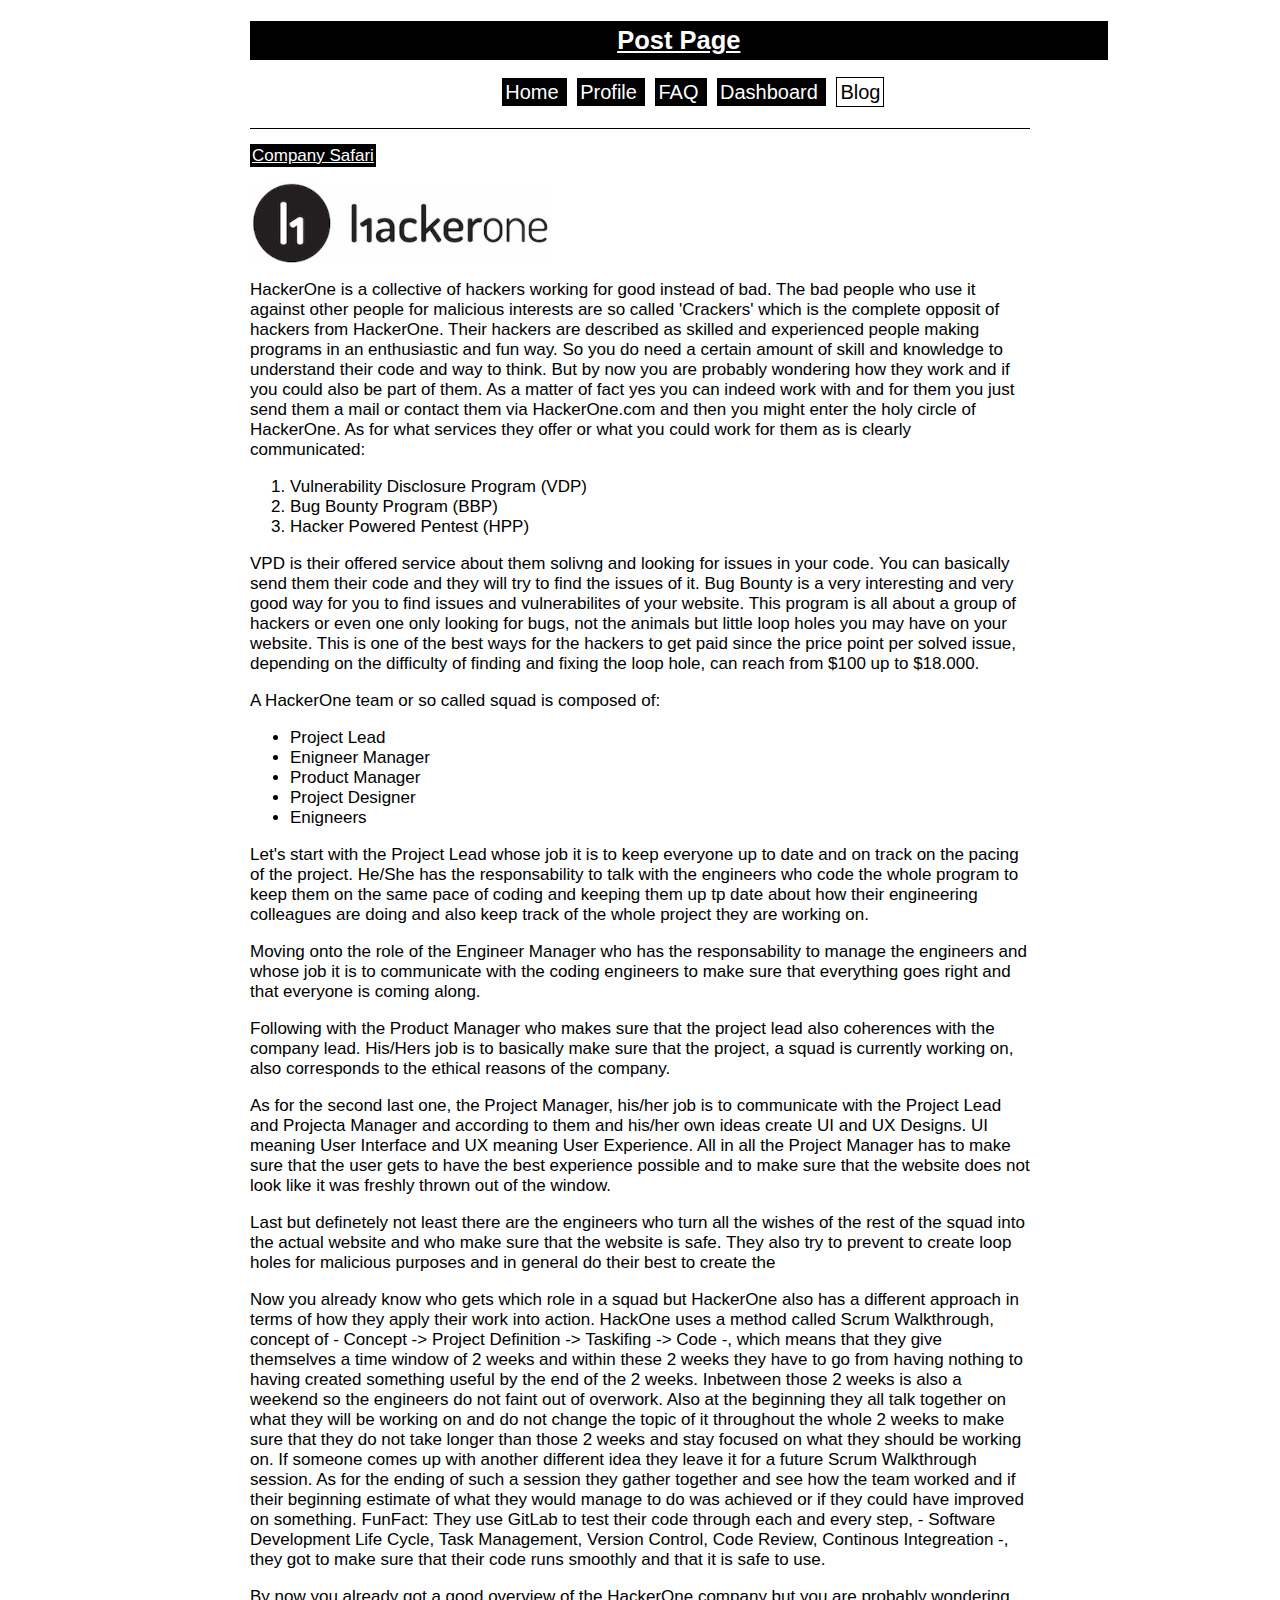
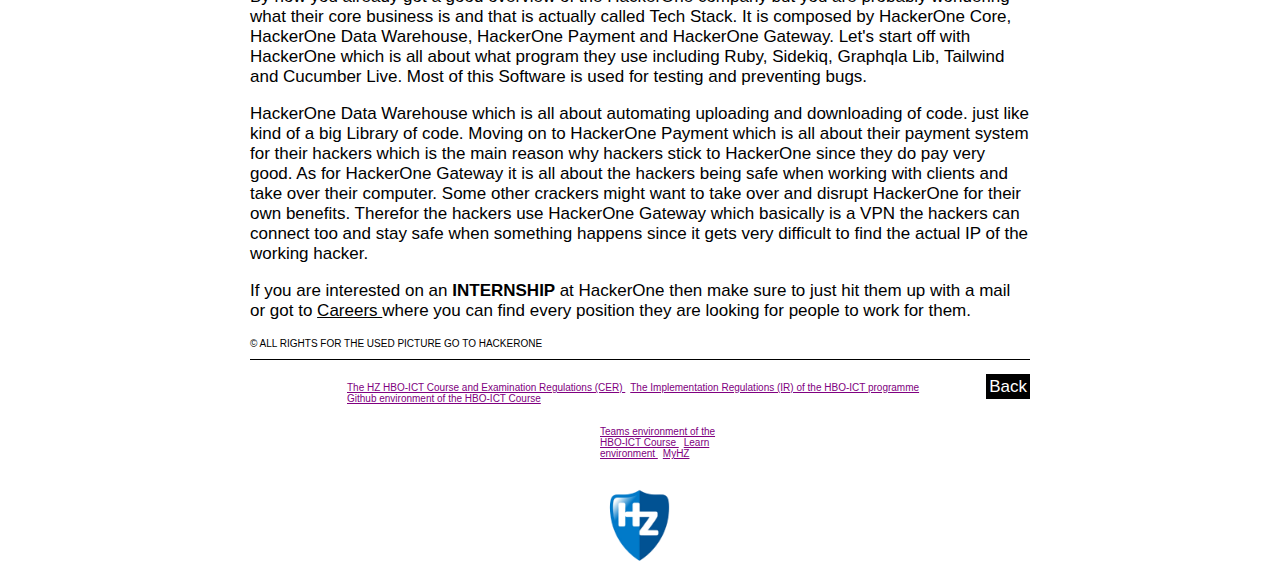
<file: blog-post-company-safari.html>
<!doctype>

<html>

	<head>
	
		<link rel="stylesheet" type="text/css" href="stylesheet.css"> 
		
		<title>
			
			Safari
			 
		</title>
		
		<meta name="description" content="David Garcia's Company Safari Page">
	
	</head>
	
	<body>
	
		<div class="divs">
		
			<header>
				
				<h2>
					
					Post Page 
						
				</h2>
				
			</header>
				
			<nav>
				
				<ul>
				
					<li> <a href="index.html"> Home </a> </li>
					
					<li> <a href="profile.html">  Profile </a> </li>

					<li> <a href="faq.html"> FAQ </a> </li>

					<li> <a href="dashboard.html"> Dashboard </a> </li>

					<li> <a href="blog.html" class="active"> Blog </a> </li>

				</ul>
					
			</nav>
		
		</div>
		
		<br>
		<br>
		<br>
		<br>
		<br>
		<br>
		
		<main>
			
			<article class="post-p">
			
				<p>
				
					<span class="post-p-header"> Company Safari </span>
				
				</p>
				
					<img src="/img/hackerone.jpg" alt="HackerOne Logo" title="HackerOne Logo">
				
				<p>
							
					HackerOne is a collective of hackers working for good instead of bad. The bad people who use it against other people for malicious interests are so called 'Crackers' which is the 
					complete opposit of hackers from HackerOne. Their hackers are described as skilled and experienced people making programs in an enthusiastic and fun way. So you do need a certain amount
					of skill and knowledge to understand their code and way to think. But by now you are probably wondering how they work and if you could also be part of them. As a matter of fact yes you
					can indeed work with and for them you just send them a mail or contact them via <a href="https://www.hackerone.com/contact" target="_blank" rel="noopener noreferrer" style="text-decoration: none;"> HackerOne.com </a> and then you might 
					enter the holy circle of HackerOne. As for what services they offer or what you could work for them as is clearly communicated:
				
				</p>
				
				<ol>
						
					<li/> Vulnerability Disclosure Program (VDP)
						
					<li/> Bug Bounty Program (BBP)
					
					<li/> Hacker Powered Pentest (HPP)	  	
						 
				</ol>
				
				<p>
				
					VPD is their offered service about them solivng and looking for issues in your code. You can basically send them their code and they will try to find the issues of it. 
					Bug Bounty is a very interesting and very good way for you to find issues and vulnerabilites of your website. This program is all about a group of hackers or even one only
					looking for bugs, not the animals but little loop holes you may have on your website. This is one of the best ways for the hackers to get paid since the price point per solved issue, depending 
					on the difficulty of finding and fixing the loop hole, can reach from $100 up to $18.000. 
				
				</p>
				
				<p>
					
					A HackerOne team or so called squad is composed of:
				
				</p>
				
				<ul>
				
					<li/> Project Lead
					
					<li/> Enigneer Manager
					
					<li/> Product Manager
					
					<li/> Project Designer
					
					<li/> Enigneers
				
				</ul>
				
				<p>
					
					Let's start with the Project Lead whose job it is to keep everyone up to date and on track on the pacing of the project. He/She has the responsability to talk with the engineers who code the whole 
					program to keep them on the same pace of coding and keeping them up tp date about how their engineering colleagues are doing and also keep track of the whole project they are working on. 
					
				</p>
				
				<p>
				
					Moving onto the role of the Engineer Manager who has the responsability to manage the engineers and whose job it is to communicate with the coding engineers to make sure that everything goes 
					right and that everyone is coming along.
				
				</p>
				
				<p>
				
					Following with the Product Manager who makes sure that the project lead also coherences with the company lead. His/Hers job is to basically make sure that the project, a squad is currently working on,
					also corresponds to the ethical reasons of the company.  
				
				</p>
				
				<p>
				
					As for the second last one, the Project Manager, his/her job is to communicate with the Project Lead and Projecta Manager and according to them and his/her own ideas create UI and UX Designs. UI meaning 
					User Interface and UX meaning User Experience. All in all the Project Manager has to make sure that the user gets to have the best experience possible and to make sure that the website does not look like
					it was freshly thrown out of the window.
				
				</p>
				
				<p>
				
					Last but definetely not least there are the engineers who turn all the wishes of the rest of the squad into the actual website and who make sure that the website is safe. They also try to prevent to create
					loop holes for malicious purposes and in general do their best to create the 
				
				</p>
				
				<p>
				
					Now you already know who gets which role in a squad but HackerOne also has a different approach in terms of how they apply their work into action. HackOne uses a method called Scrum
					Walkthrough, concept of - Concept -> Project Definition -> Taskifing -> Code -, which means that they give themselves a time window of 2 weeks and within these 2 weeks they have to go from having nothing to having created something useful by the end of the 2 weeks. 
					Inbetween those 2 weeks is also a weekend so the engineers do not faint out of overwork. Also at the beginning they all talk together on what they will be working on and do not change the topic of 
					it throughout the whole 2 weeks to make sure that they do not take longer than those 2 weeks and stay focused on what they should be working on. If someone comes up with another different idea they leave it 
					for a future Scrum Walkthrough session. As for the ending of such a session they gather together and see how the team worked and if their beginning estimate of what they would manage to do was achieved or if 
					they could have improved on something. FunFact: They use GitLab to test their code through each and every step, - Software Development Life Cycle, Task Management, Version Control, Code Review, Continous Integreation -, 
					they got to make sure that their code runs smoothly and that it is safe to use.
					
				</p>
				
				<p>
				
					By now you already got a good overview of the HackerOne company but you are probably wondering what their core business is and that is actually called Tech Stack. It is composed by 
					HackerOne Core, HackerOne Data Warehouse, HackerOne Payment and HackerOne Gateway. Let's start off with HackerOne which is all about what program they use including Ruby, Sidekiq, 
					Graphqla Lib, Tailwind and Cucumber Live. Most of this Software is used for testing and preventing bugs. 
				
				</p>
				
				<p>
				
					HackerOne Data Warehouse which is all about automating uploading and downloading of code. just like kind of a big Library of code. Moving on to HackerOne Payment which is all about their
					payment system for their hackers which is the main reason why hackers stick to HackerOne since they do pay very good. As for HackerOne Gateway it is all about the hackers being safe
					when working with clients and take over their computer. Some other crackers might want to take over and disrupt HackerOne for their own benefits. Therefor the hackers use HackerOne Gateway
					which basically is a VPN the hackers can connect too and stay safe when something happens since it gets very difficult to find the actual IP of the working hacker.
				
				</p>
				
				<p>
				
						If you are interested on an <span style="font-weight: bold;"> INTERNSHIP </span> at HackerOne then make sure to just hit them up with a mail or got to <a href="https://hackerone.com/careers" target="_blank" rel="noopener noreferrer"> Careers </a>
						where you can find every position they are looking for people to work for them.
				
				</p>
				
				<p style="font-size: 10px;">
				
					&copy ALL RIGHTS FOR THE USED PICTURE GO TO HACKERONE 
				
				</p>
				
			</article>
			
			<ul class="back-ul">
				
				<li/ class="back-li"> <a href="blog.html" class="back-a"> Back </a>
				
			</ul>
			
		</main>
		
		<footer>
		
			<aside>
			
				<ul style="margin-left: 57px; margin-right: 57px;">
				
					<li> <a href="https://hz.nl/uploads/documents/Regelingen/OERS/2021-2022/HZ-Course-and-Examination-Regulations-2021-2022.pdf" target="_blank" rel="noopener noreferrer"> The HZ HBO-ICT Course and Examination Regulations (CER) </li>
					
					<li> <a href="https://hz.nl/uploads/documents/Regelingen/OERS/2019-2020/2020-2021-ICT-Implementation-Regulations-CER-HZ-DEF1.0.pdf" target="_blank" rel="noopener noreferrer"> The Implementation Regulations (IR) of the HBO-ICT programme </li>
					
					<li> <a href="https://github.com/HZ-HBO-ICT" target="_blank" rel="noopener noreferrer"> Github environment of the HBO-ICT Course </li>
				
				</ul>
				
				<ul style="border-top: none; margin-left: 310px; margin-right: 310px;">
				
					<li> <a href="https://teams.microsoft.com/l/team/19%3a2e2afa0286b04932be16cb8ad2d9d2c0%40thread.skype/conversations?groupId=95bddebc-a340-4d88-81fc-b80e0bfc70c3&tenantId=4c16deb3-342d-4fca-bcd5-b1429308034c" target="_blank" rel="noopener noreferrer"> Teams environment of the HBO-ICT Course </li>
							
					<li> <a href="https://learn.hz.nl/" target="_blank" rel="noopener noreferrer"> Learn environment </li>
							
					<li> <a href="https://apps.hz.nl/angular/studievoortgang/studiestatus" target="_blank" rel="noopener noreferrer"> MyHZ </li>
					
				</ul>
				
				<a href="https://hz.nl/" target="_blank" rel="noopener noreferrer"> <img alt="HZ Logo" src="/img/hz-pic.png" title="HZ Logo" class="img"> </a>
			
			</aside>
			
		</footer>
	
	</body>

</html>
</file>
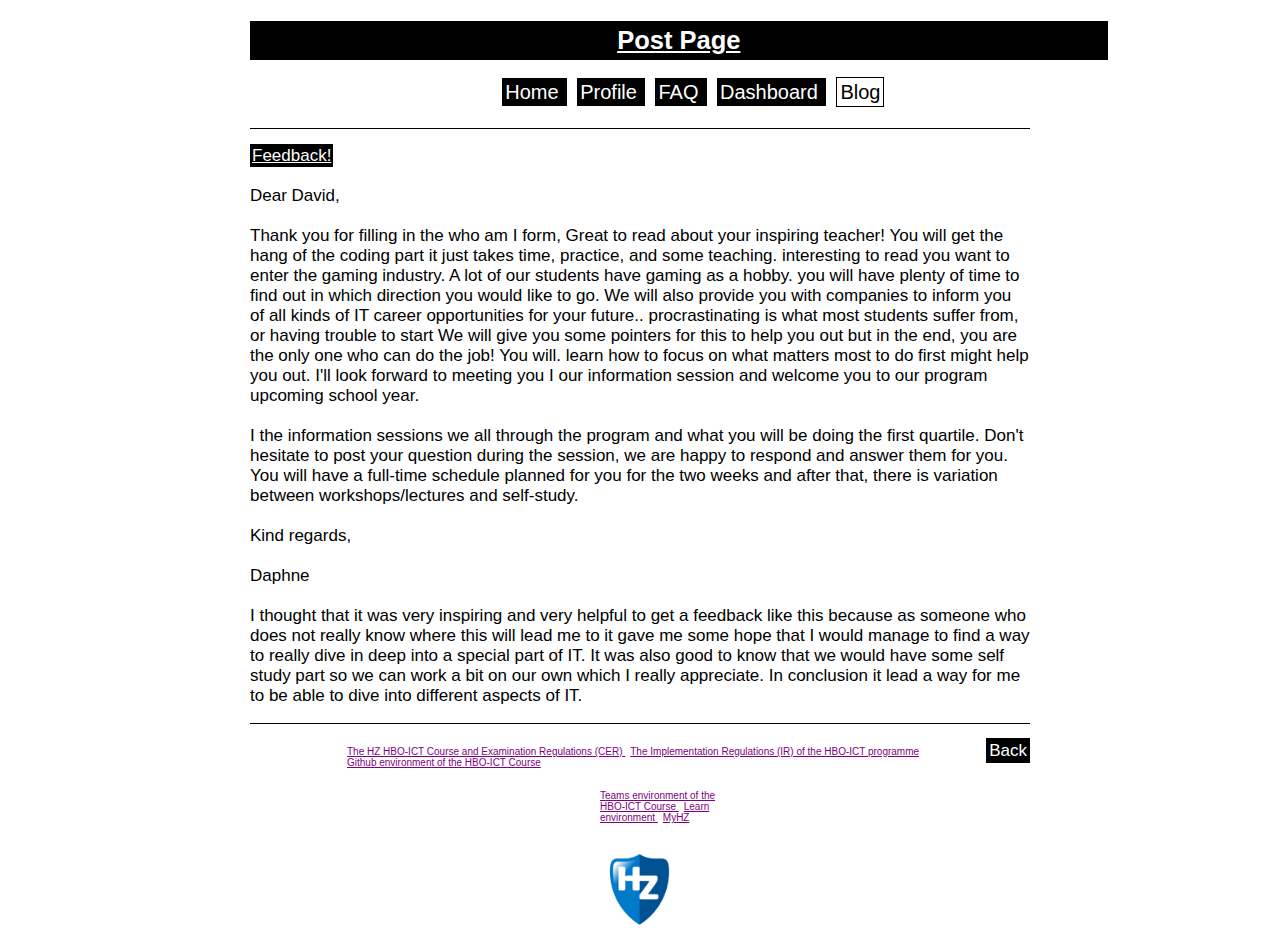
<file: blog-post-first-feedback.html>
<!doctype>

<html>

	<head>
	
		<link rel="stylesheet" type="text/css" href="stylesheet.css">
		
		<title>
			
			Feedback
			 
		</title>
		
		<meta name="description" content="David Garcia's Feedback Page">
	
	</head>
	
	<body>
	
		<div class="divs">
		
			<header>
				
				<h2>
					
					Post Page
						
				</h2>
				
			</header>
				
			<nav>
				
				<ul>
				
					<li> <a href="index.html"> Home </a> </li>
					
					<li> <a href="profile.html">  Profile </a> </li>

					<li> <a href="faq.html"> FAQ </a> </li>

					<li> <a href="dashboard.html"> Dashboard </a> </li>

					<li> <a href="blog.html" class="active"> Blog </a> </li>

				</ul>
					
			</nav>
		
		</div>
		
		<br>
		<br>
		<br>
		<br>
		<br>
		<br>
		
		<main>
			
			<article class="post-p">
			
				<p>
				
					<span class="post-p-header"> Feedback! </span> 
					
					<br>
					<br>
					
						
					Dear David,
					
					<br>
					<br>
					
					Thank you for filling in the who am I form, Great to read about your inspiring teacher! You will get the hang of the coding part 
					it just takes time, practice, and some teaching.  interesting to read you want to enter the gaming industry. A lot of our students 
					have gaming as a hobby. you will have plenty of time to find out in which direction you would like to go. We will also provide you 
					with companies to inform you of all kinds of IT career opportunities for your future.. procrastinating is what most students suffer from,
					or having trouble to start We will give you some pointers for this to help you out but in the end, you are the only one who can do the job!
					You will. learn how to focus on what matters most to do first might help you out. I'll look forward to meeting you I our information session 
					and welcome you to our program upcoming school year.
					
					<br>
					<br>
					
					I the information sessions we all through the program and what you will be doing the first quartile. Don't hesitate to post your question during 
					the session, we are happy to respond and answer them for you. You will have a full-time schedule planned for you for the two weeks and after that, 
					there is variation between workshops/lectures and self-study. 
					
					<br>
					<br>
					
					Kind regards,
					
					<br>
					<br>
					
					Daphne
					
					<br>
					<br>
					
					I thought that it was very inspiring and very helpful to get a feedback like this because as someone who does not really know where this will lead me to it gave me some hope
					that I would manage to find a way to really dive in deep into a special part of IT. It was also good to know that we would have some self study part so we can work a bit on our 
					own which I really appreciate. In conclusion it lead a way for me to be able to dive into different aspects of IT.
					
				</p>
			
			</article>
			
			<ul class="back-ul"> 
				
				<li/ class="back-li"> <a href="blog.html" class="back-a"> Back </a>
				
			</ul>
			
		</main>
		
		<footer>
		
			<aside>
			
				<ul style="margin-left: 57px; margin-right: 57px;">
				
					<li> <a href="https://hz.nl/uploads/documents/Regelingen/OERS/2021-2022/HZ-Course-and-Examination-Regulations-2021-2022.pdf" target="_blank" rel="noopener noreferrer"> The HZ HBO-ICT Course and Examination Regulations (CER) </li>
					
					<li> <a href="https://hz.nl/uploads/documents/Regelingen/OERS/2019-2020/2020-2021-ICT-Implementation-Regulations-CER-HZ-DEF1.0.pdf" target="_blank" rel="noopener noreferrer"> The Implementation Regulations (IR) of the HBO-ICT programme </li>
					
					<li> <a href="https://github.com/HZ-HBO-ICT" target="_blank" rel="noopener noreferrer"> Github environment of the HBO-ICT Course </li>
				
				</ul>
				
				<ul style="border-top: none; margin-left: 310px; margin-right: 310px;">
				
					<li> <a href="https://teams.microsoft.com/l/team/19%3a2e2afa0286b04932be16cb8ad2d9d2c0%40thread.skype/conversations?groupId=95bddebc-a340-4d88-81fc-b80e0bfc70c3&tenantId=4c16deb3-342d-4fca-bcd5-b1429308034c" target="_blank" rel="noopener noreferrer"> Teams environment of the HBO-ICT Course </li>
							
					<li> <a href="https://learn.hz.nl/" target="_blank" rel="noopener noreferrer"> Learn environment </li>
							
					<li> <a href="https://apps.hz.nl/angular/studievoortgang/studiestatus" target="_blank" rel="noopener noreferrer"> MyHZ </li>
					
				</ul>
				
				<a href="https://hz.nl/" target="_blank" rel="noopener noreferrer"> <img alt="HZ Logo" src="/img/hz-pic.png" title="HZ Logo" class="img"> </a>
			
			</aside>
			
		</footer>
	
	</body>

</html>
</file>
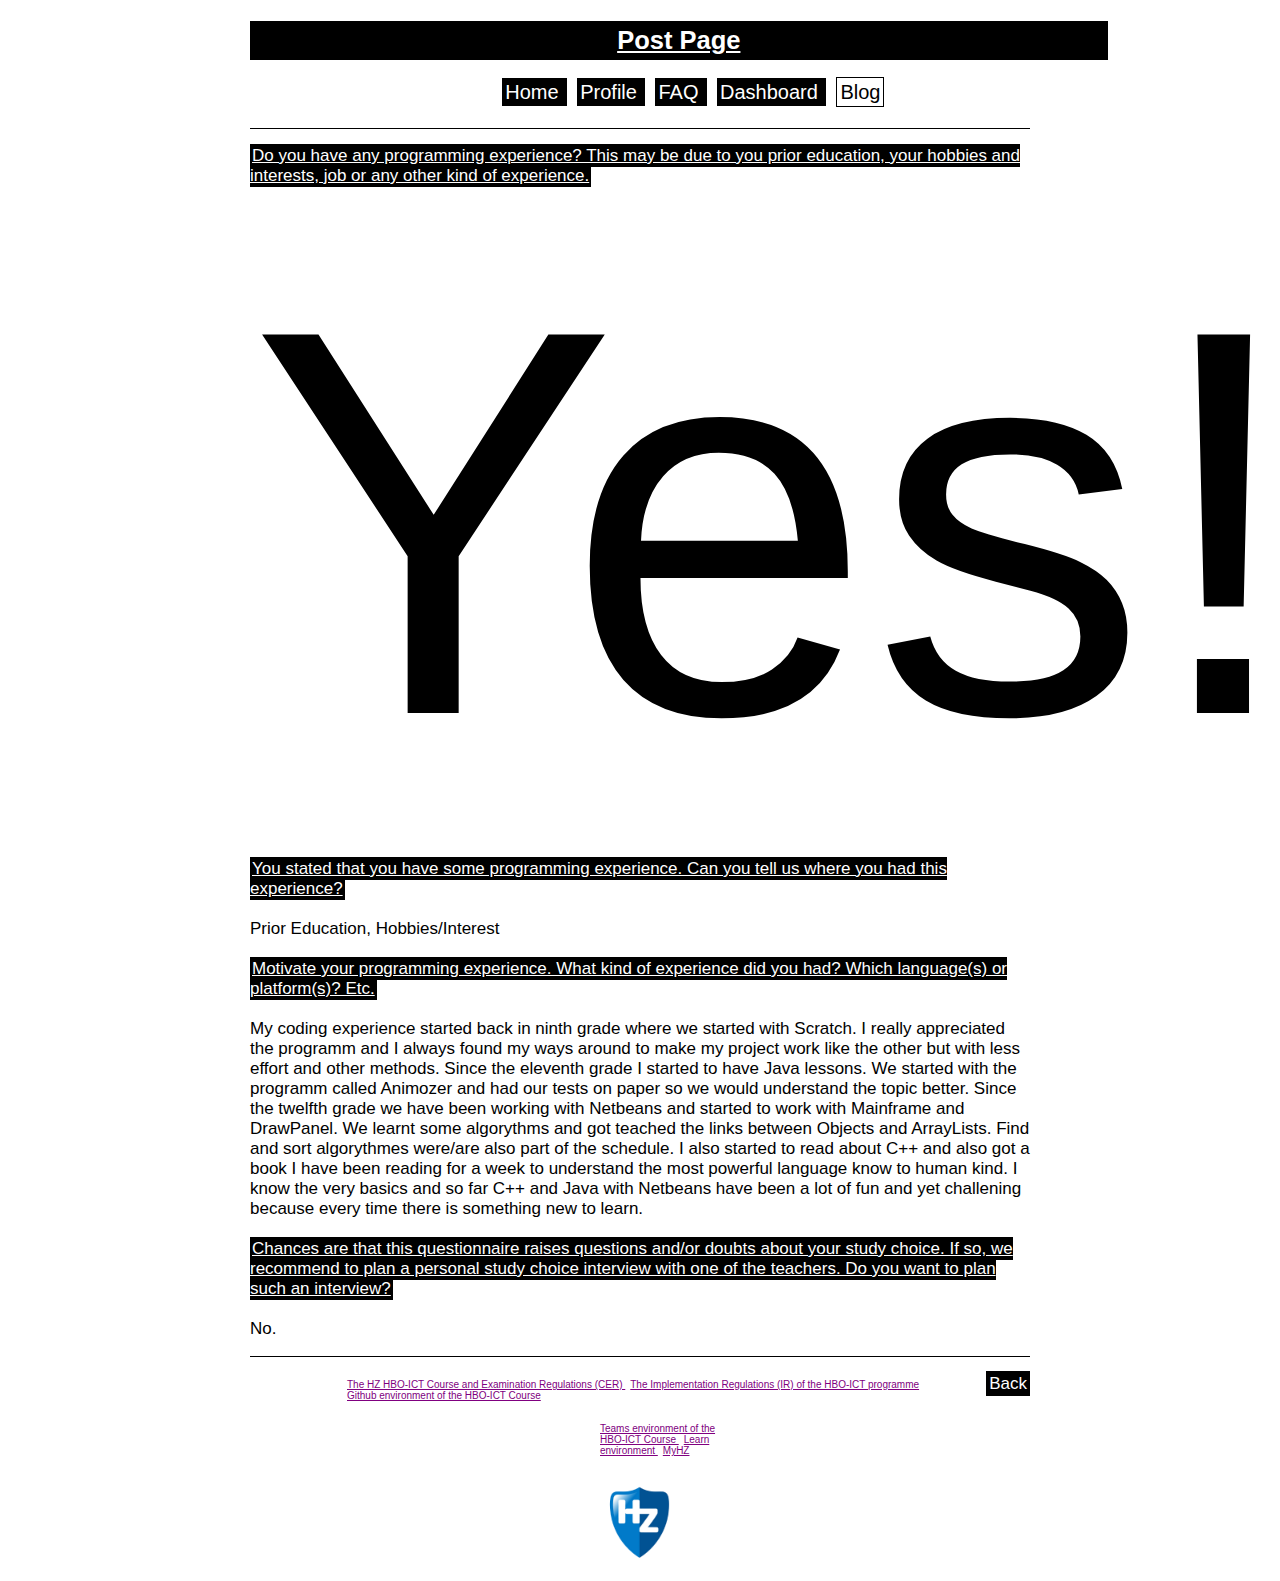
<file: blog-post-programming-experience.html>
<!doctype>

<html>

	<head>
	
		<link rel="stylesheet" type="text/css" href="stylesheet.css">
		
		<title>
			
			Programming
			 
		</title>
		
		<meta name="description" content="David Garcia's Programming Experience Page">
	
	</head>
	
	<body>
	
		<div class="divs">
		
			<header>
				
				<h2>
					
					Post Page
						
				</h2>
				
			</header>
				
			<nav>
				
				<ul>
				
					<li> <a href="index.html"> Home </a> </li>
					
					<li> <a href="profile.html">  Profile </a> </li>

					<li> <a href="faq.html"> FAQ </a> </li>

					<li> <a href="dashboard.html"> Dashboard </a> </li>

					<li> <a href="blog.html" class="active"> Blog </a> </li>

				</ul>
					
			</nav>
		
		</div>
		
		<br>
		<br>
		<br>
		<br>
		<br>
		<br>
		
		<main>
			
			<article class="post-p">
			
				<p>
				
					<span class="post-p-header"> Do you have any programming experience? This may be due to you prior education, your hobbies and interests, job or any other kind of experience. </span>
					
					<br>
					<br>
					
					<!--All experience I got so far is the experience I made in school from 9th grade until my final year and also some coding I thought myself. I have been working with Java
					in school and have a ground basis but nothing special just the very basics and some MainFrame and DrawPanel knowledge. I thought myself some C++ basics from a book I got myself
					but then again also just the very basics. As a follow up I thought myself some HTML/CSS/Javascript and here again just the very basics. As you can probably tell I am not
					specialised in any specific language and it seems like more of a mess which it is to be honest. So this is basically my experience so far on programming in general. -->
					
					<span style="font-size: 550px; font-style: bold; text-align: center;"> Yes! </span>
					
					<br>
					<br>
					
					<span class="post-p-header"> You stated that you have some programming experience. Can you tell us where you had this experience? </span>
					
					<br>
					<br>
					
					Prior Education, Hobbies/Interest
					
					<br>
					<br>
					
					<span class="post-p-header"> Motivate your programming experience. What kind of experience did you had? Which language(s) or platform(s)? Etc. </span>
					
					<br>
					<br>
					
					My coding experience started back in ninth grade where we started with Scratch. I really appreciated the programm and I always found my ways around to 
					make my project work like the other but with less effort and other methods. Since the eleventh grade I started to have Java lessons. We started with the 
					programm called Animozer and had our tests on paper so we would understand the topic better. Since the twelfth grade we have been working with Netbeans and 
					started to work with Mainframe and DrawPanel. We learnt some algorythms and got teached the links between Objects and ArrayLists. Find and sort algorythmes 
					were/are also part of the schedule. I also started to read about C++ and also got a book I have been reading for a week to understand the most powerful language 
					know to human kind. I know the very basics and so far C++ and Java with Netbeans have been a lot of fun and yet challening because every time there is something new to learn.
					
					<br>
					<br>
					
					<span class="post-p-header"> Chances are that this questionnaire raises questions and/or doubts about your study choice. If so, we recommend to plan a personal study choice interview with one of the teachers. Do you want to plan such an interview? </span>
					
					<br>
					<br>
					
					No.
					
				</p>
			
			</article>
			
			<ul class="back-ul">
				
				<li/ class="back-li"> <a href="blog.html" class="back-a"> Back </a>
				
			</ul>
			
		</main>
		
		<footer>
		
			<aside>
			
				<ul style="margin-left: 57px; margin-right: 57px;">
				
					<li> <a href="https://hz.nl/uploads/documents/Regelingen/OERS/2021-2022/HZ-Course-and-Examination-Regulations-2021-2022.pdf" target="_blank" rel="noopener noreferrer"> The HZ HBO-ICT Course and Examination Regulations (CER) </li>
					
					<li> <a href="https://hz.nl/uploads/documents/Regelingen/OERS/2019-2020/2020-2021-ICT-Implementation-Regulations-CER-HZ-DEF1.0.pdf" target="_blank" rel="noopener noreferrer"> The Implementation Regulations (IR) of the HBO-ICT programme </li>
					
					<li> <a href="https://github.com/HZ-HBO-ICT" target="_blank" rel="noopener noreferrer"> Github environment of the HBO-ICT Course </li>
				
				</ul>
				
				<ul style="border-top: none; margin-left: 310px; margin-right: 310px;">
				
					<li> <a href="https://teams.microsoft.com/l/team/19%3a2e2afa0286b04932be16cb8ad2d9d2c0%40thread.skype/conversations?groupId=95bddebc-a340-4d88-81fc-b80e0bfc70c3&tenantId=4c16deb3-342d-4fca-bcd5-b1429308034c" target="_blank" rel="noopener noreferrer"> Teams environment of the HBO-ICT Course </li>
							
					<li> <a href="https://learn.hz.nl/" target="_blank" rel="noopener noreferrer"> Learn environment </li>
							
					<li> <a href="https://apps.hz.nl/angular/studievoortgang/studiestatus" target="_blank" rel="noopener noreferrer"> MyHZ </li>
					
				</ul>
				
				<a href="https://hz.nl/" target="_blank" rel="noopener noreferrer"> <img alt="HZ Logo" src="/img/hz-pic.png" title="HZ Logo" class="img"> </a>
			
			</aside>
			
		</footer>
	
	</body>

</html>
</file>
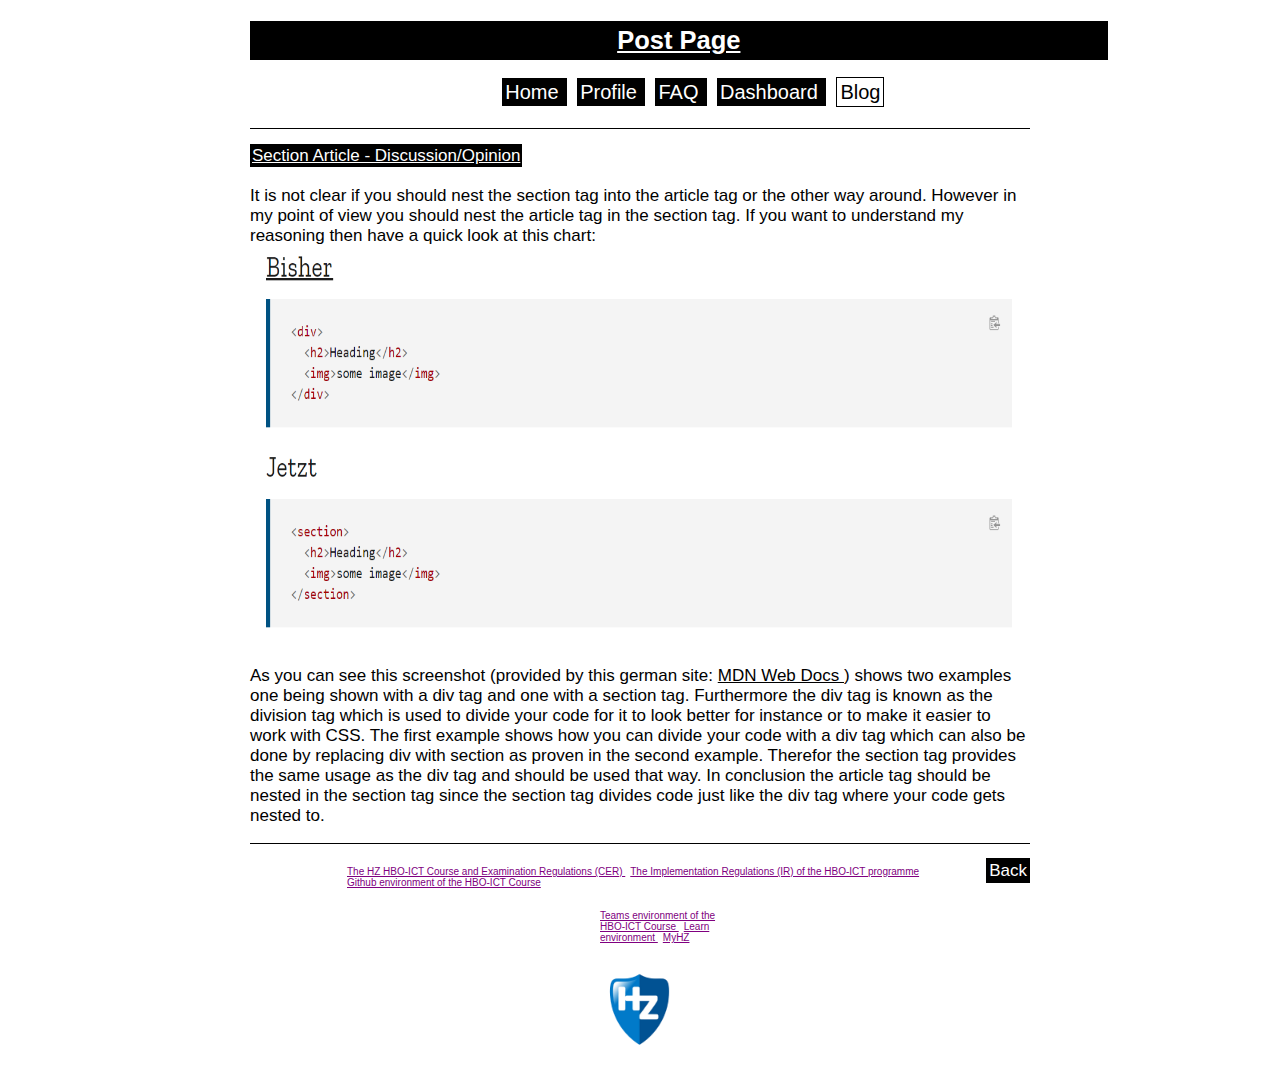
<file: blog-post-section-article.html>
<!doctype>

<html>

	<head>
	
		<link rel="stylesheet" type="text/css" href="stylesheet.css">
		
		<title>
			
			Discussion/Opinion
			 
		</title>
		
		<meta name="description" content="David Garcia's Discussion/Opinion Page">
	
	</head>
	
	<body>
	
		<div class="divs">
		
			<header>
				
				<h2>
					
					Post Page
						
				</h2>
				
			</header>
				
			<nav>
				
				<ul>
				
					<li> <a href="index.html"> Home </a> </li>
					
					<li> <a href="profile.html">  Profile </a> </li>

					<li> <a href="faq.html"> FAQ </a> </li>

					<li> <a href="dashboard.html"> Dashboard </a> </li>

					<li> <a href="blog.html" class="active"> Blog </a> </li>

				</ul>
					
			</nav>
		
		</div>
		
		<br>
		<br>
		<br>
		<br>
		<br>
		<br>
		
		<main>
			
			<article class="post-p">
			
				<p>
				
					<span class="post-p-header"> Section Article - Discussion/Opinion </span>
					
					<br>
					<br>
					
					It is not clear if you should nest the section tag into the article tag or the other way around. However in my point of view you should nest the article tag
					in the section tag. If you want to understand my reasoning then have a quick look at this chart: 
						
					<img style="width: 100%; height: 400px;" src="/img/blog-post-section-article-img.png"  alt="Image of div and section example" title="Image of div and section example">
					
					<br>
					<br>
					
					As you can see this screenshot (provided by this german site: <a href="https://developer.mozilla.org/de/docs/Web/HTML/Element/section" target="_blank" rel="noopener noreferrer"> MDN Web Docs </a>)
					shows two examples one being shown with a div tag and one with a section tag. Furthermore the div tag is known as the division tag which is used to 
					divide your code for it to look better for instance or to make it easier to work with CSS. The first example shows how you can divide your code with a div tag
					which can also be done by replacing div with section as proven in the second example. Therefor the section tag provides the same usage as the div tag
					and should be used that way. In conclusion the article tag should be nested in the section tag since the section tag divides code just like the div tag where 
					your code gets nested to.  
					
				</p>
			
			</article>
			
			<ul class="back-ul">
				
				<li/ class="back-li"> <a href="blog.html" class="back-a"> Back </a>
				
			</ul>
			
		</main>
		
		<footer>
		
			<aside>
			
				<ul style="margin-left: 57px; margin-right: 57px;">
				
					<li> <a href="https://hz.nl/uploads/documents/Regelingen/OERS/2021-2022/HZ-Course-and-Examination-Regulations-2021-2022.pdf" target="_blank" rel="noopener noreferrer"> The HZ HBO-ICT Course and Examination Regulations (CER) </li>
					
					<li> <a href="https://hz.nl/uploads/documents/Regelingen/OERS/2019-2020/2020-2021-ICT-Implementation-Regulations-CER-HZ-DEF1.0.pdf" target="_blank" rel="noopener noreferrer"> The Implementation Regulations (IR) of the HBO-ICT programme </li>
					
					<li> <a href="https://github.com/HZ-HBO-ICT" target="_blank" rel="noopener noreferrer"> Github environment of the HBO-ICT Course </li>
				
				</ul>
				
				<ul style="border-top: none; margin-left: 310px; margin-right: 310px;">
				
					<li> <a href="https://teams.microsoft.com/l/team/19%3a2e2afa0286b04932be16cb8ad2d9d2c0%40thread.skype/conversations?groupId=95bddebc-a340-4d88-81fc-b80e0bfc70c3&tenantId=4c16deb3-342d-4fca-bcd5-b1429308034c" target="_blank" rel="noopener noreferrer"> Teams environment of the HBO-ICT Course </li>
							
					<li> <a href="https://learn.hz.nl/" target="_blank" rel="noopener noreferrer"> Learn environment </li>
							
					<li> <a href="https://apps.hz.nl/angular/studievoortgang/studiestatus" target="_blank" rel="noopener noreferrer"> MyHZ </li>
					
				</ul>
				
				<a href="https://hz.nl/" target="_blank" rel="noopener noreferrer"> <img alt="HZ Logo" src="/img/hz-pic.png" title="HZ Logo" class="img"> </a>
			
			</aside>
			
		</footer>
	
	</body>

</html>
</file>
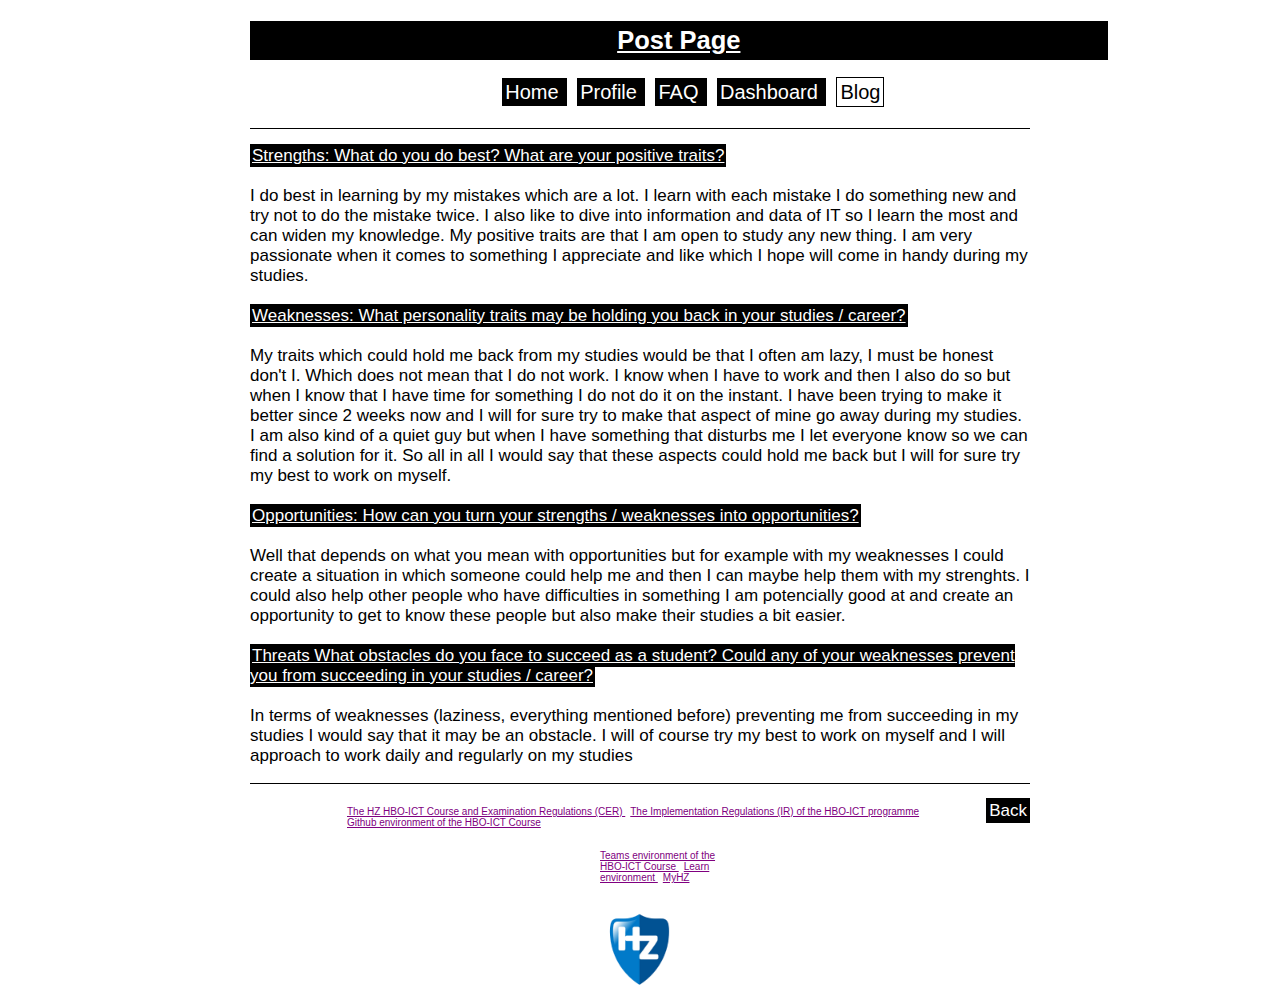
<file: blog-post-stow.html>
<!doctype>

<html>

	<head>
	
		<link rel="stylesheet" type="text/css" href="stylesheet.css">
		
		<title>
			
			STOW
			 
		</title>
		
		<meta name="description" content="David Garcia's STOW Page">
	
	</head>
	
	<body>
	
		<div class="divs">
		
			<header>
				
				<h2>
					
					Post Page
						
				</h2>
				
			</header>
				
			<nav>
				
				<ul>
				
					<li> <a href="index.html"> Home </a> </li>
					
					<li> <a href="profile.html">  Profile </a> </li>

					<li> <a href="faq.html"> FAQ </a> </li>

					<li> <a href="dashboard.html"> Dashboard </a> </li>

					<li> <a href="blog.html" class="active"> Blog </a> </li>

				</ul>
					
			</nav>
		
		</div>
		
		<br>
		<br>
		<br>
		<br>
		<br>
		<br>
		
		<main>
			
			<article class="post-p">
			
				<p>
				
					<span class="post-p-header"> Strengths: What do you do best? What are your positive traits? </span>
					
					<br>
					<br>
					
					I do best in learning by my mistakes which are a lot. I learn with each mistake I do something new and try not to do the mistake twice.
					I also like to dive into information and data of IT so I learn the most and can widen my knowledge. 
					My positive traits are that I am open to study any new thing. I am very passionate when it comes to something I appreciate and like which 
					I hope will come in handy during my studies.
					
					<br>
					<br>
					
					<span class="post-p-header"> Weaknesses: What personality traits may be holding you back in your studies / career? </span>
					
					<br>
					<br>
					
					My traits which could hold me back from my studies would be that I often am lazy, I must be honest don't I. Which does not mean that I do not work. 
					I know when I have to work and then I also do so but when I know that I have time for something I do not do it on the instant. I have been trying to 
					make it better since 2 weeks now and I will for sure try to make that aspect of mine go away during my studies. I am also kind of a quiet guy but when 
					I have something that disturbs me I let everyone know so we can find a solution for it. So all in all I would say that these aspects could hold me back 
					but I will for sure try my best to work on myself.
					
					<br>
					<br>
					
					<span class="post-p-header"> Opportunities: How can you turn your strengths / weaknesses into opportunities? </span>
					
					<br>
					<br>
					
					Well that depends on what you mean with opportunities but for example with my weaknesses I could create a situation in which someone could help me and 
					then I can maybe help them with my strenghts. I could also help other people who have difficulties in something I am potencially good at and create an 
					opportunity to get to know these people but also make their studies a bit easier. 
					
					<br>
					<br>
					
					<span class="post-p-header"> Threats What obstacles do you face to succeed as a student? Could any of your weaknesses prevent you from succeeding in your studies / career? </span>
					
					<br>
					<br>
					
					In terms of weaknesses (laziness, everything mentioned before) preventing me from succeeding in my studies I would say that it may be an obstacle. I will 
					of course try my best to work on myself and I will approach to work daily and regularly on my studies
					
				</p>
			
			</article>
			
			<ul class="back-ul">
				
				<li/ class="back-li"> <a href="blog.html" class="back-a"> Back </a>
				
			</ul>
			
		</main>
		
		<footer>
		
			<aside>
			
				<ul style="margin-left: 57px; margin-right: 57px;">
				
					<li> <a href="https://hz.nl/uploads/documents/Regelingen/OERS/2021-2022/HZ-Course-and-Examination-Regulations-2021-2022.pdf" target="_blank" rel="noopener noreferrer"> The HZ HBO-ICT Course and Examination Regulations (CER) </li>
					
					<li> <a href="https://hz.nl/uploads/documents/Regelingen/OERS/2019-2020/2020-2021-ICT-Implementation-Regulations-CER-HZ-DEF1.0.pdf" target="_blank" rel="noopener noreferrer"> The Implementation Regulations (IR) of the HBO-ICT programme </li>
					
					<li> <a href="https://github.com/HZ-HBO-ICT" target="_blank" rel="noopener noreferrer"> Github environment of the HBO-ICT Course </li>
				
				</ul>
				
				<ul style="border-top: none; margin-left: 310px; margin-right: 310px;">
				
					<li> <a href="https://teams.microsoft.com/l/team/19%3a2e2afa0286b04932be16cb8ad2d9d2c0%40thread.skype/conversations?groupId=95bddebc-a340-4d88-81fc-b80e0bfc70c3&tenantId=4c16deb3-342d-4fca-bcd5-b1429308034c" target="_blank" rel="noopener noreferrer"> Teams environment of the HBO-ICT Course </li>
							
					<li> <a href="https://learn.hz.nl/" target="_blank" rel="noopener noreferrer"> Learn environment </li>
							
					<li> <a href="https://apps.hz.nl/angular/studievoortgang/studiestatus" target="_blank" rel="noopener noreferrer"> MyHZ </li>
					
				</ul>
				
				<a href="https://hz.nl/" target="_blank" rel="noopener noreferrer"> <img alt="HZ Logo" src="/img/hz-pic.png" title="HZ Logo" class="img"> </a>
			
			</aside>
			
		</footer>
	
	</body>

</html>
</file>
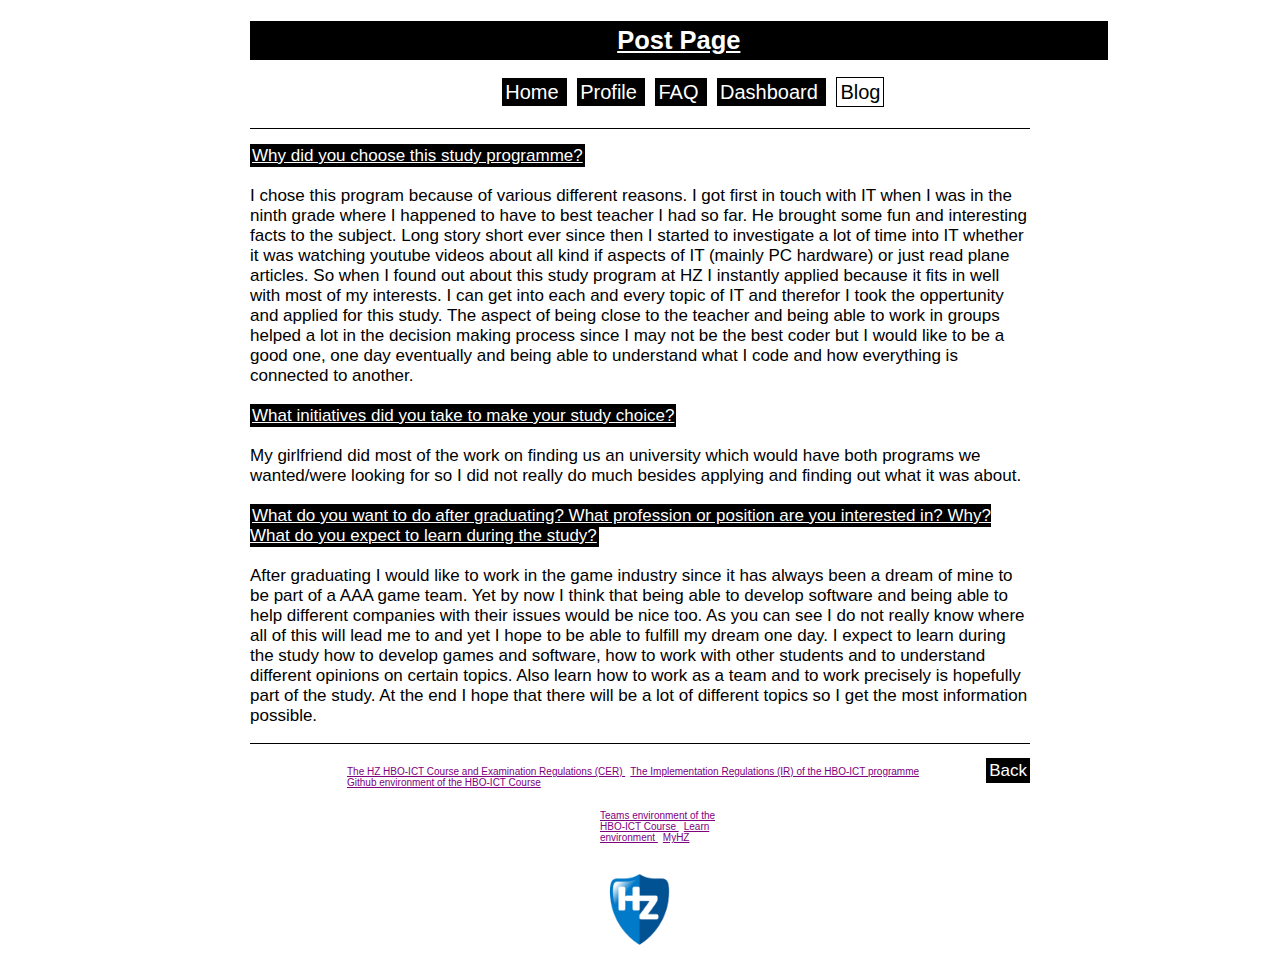
<file: blog-post-study-choice.html>
<!doctype>

<html>

	<head>
	
		<link rel="stylesheet" type="text/css" href="stylesheet.css">
		
		<title>
			
			Study Choice
			 
		</title>
		
		<meta name="description" content="David Garcia's Study Choice Page">
	
	</head>
	
	<body>
	
		<div class="divs">
		
			<header>
				
				<h2>
					
					Post Page
						
				</h2>
				
			</header>
				
			<nav>
				
				<ul>
				
					<li> <a href="index.html"> Home </a> </li>
					
					<li> <a href="profile.html">  Profile </a> </li>

					<li> <a href="faq.html"> FAQ </a> </li>

					<li> <a href="dashboard.html"> Dashboard </a> </li>

					<li> <a href="blog.html" class="active"> Blog </a> </li>

				</ul>
					
			</nav>
		
		</div>
		
		<br>
		<br>
		<br>
		<br>
		<br>
		<br>
		
		<main>
			
			<article class="post-p">
			
				<p>
					
					<span class="post-p-header"> Why did you choose this study programme? </span>
					
					<br>
					<br>
					
					I chose this program because of various different reasons. I got first in touch with IT when I was in the ninth grade 
					where I happened to have to best teacher I had so far. He brought some fun and interesting facts to the subject. Long 
					story short ever since then I started to investigate a lot of time into IT whether it was watching youtube videos about
					all kind if aspects of IT (mainly PC hardware) or just read plane articles. So when I found out about this study program 
					at HZ I instantly applied because it fits in well with most of my interests. I can get into each and every topic of IT and 
					therefor I took the oppertunity and applied for this study. The aspect of being close to the teacher and being able to work 
					in groups helped a lot in the decision making process since I may not be the best coder but I would like to be a good one, 
					one day eventually and being able to understand what I code and how everything is connected to another. 
					
					<br>
					<br>
					
					<span class="post-p-header"> What initiatives did you take to make your study choice? </span>
					
					<br>
					<br>
					
					My girlfriend did most of the work on finding us an university which would have both programs we wanted/were looking for so I did not really do much besides
					applying and finding out what it was about. 
					
					<br>
					<br>
					
					<span class="post-p-header"> What do you want to do after graduating? What profession or position are you interested in? Why? What do you expect to learn during the study? </span>
					
					<br>
					<br>
					
					After graduating I would like to work in the game industry since it has always been a dream of mine to be part of a AAA game team. 
					Yet by now I think that being able to develop software and being able to help different companies with their issues would be nice too. 
					As you can see I do not really know where all of this will lead me to and yet I hope to be able to fulfill my dream one day. 
					I expect to learn during the study how to develop games and software, how to work with other students and to understand different 
					opinions on certain topics. Also learn how to work as a team and to work precisely is hopefully part of the study. At the end I hope 
					that there will be a lot of different topics so I get the most information possible.

					
				</p>
			
			</article>
			
			<ul class="back-ul">
				
				<li/ class="back-li"> <a href="blog.html" class="back-a"> Back </a>
				
			</ul>
			
		</main>
		
		<footer>
		
			<aside>
			
				<ul style="margin-left: 57px; margin-right: 57px;">
				
					<li> <a href="https://hz.nl/uploads/documents/Regelingen/OERS/2021-2022/HZ-Course-and-Examination-Regulations-2021-2022.pdf" target="_blank" rel="noopener noreferrer"> The HZ HBO-ICT Course and Examination Regulations (CER) </li>
					
					<li> <a href="https://hz.nl/uploads/documents/Regelingen/OERS/2019-2020/2020-2021-ICT-Implementation-Regulations-CER-HZ-DEF1.0.pdf" target="_blank" rel="noopener noreferrer"> The Implementation Regulations (IR) of the HBO-ICT programme </li>
					
					<li> <a href="https://github.com/HZ-HBO-ICT" target="_blank" rel="noopener noreferrer"> Github environment of the HBO-ICT Course </li>
				
				</ul>
				
				<ul style="border-top: none; margin-left: 310px; margin-right: 310px;">
				
					<li> <a href="https://teams.microsoft.com/l/team/19%3a2e2afa0286b04932be16cb8ad2d9d2c0%40thread.skype/conversations?groupId=95bddebc-a340-4d88-81fc-b80e0bfc70c3&tenantId=4c16deb3-342d-4fca-bcd5-b1429308034c" target="_blank" rel="noopener noreferrer"> Teams environment of the HBO-ICT Course </li>
							
					<li> <a href="https://learn.hz.nl/" target="_blank" rel="noopener noreferrer"> Learn environment </li>
							
					<li> <a href="https://apps.hz.nl/angular/studievoortgang/studiestatus" target="_blank" rel="noopener noreferrer"> MyHZ </li>
					
				</ul>
				
				<a href="https://hz.nl/" target="_blank" rel="noopener noreferrer"> <img alt="HZ Logo" src="/img/hz-pic.png" title="HZ Logo" class="img"> </a>
			
			</aside>
			
		</footer>
	
	</body>

</html>
</file>
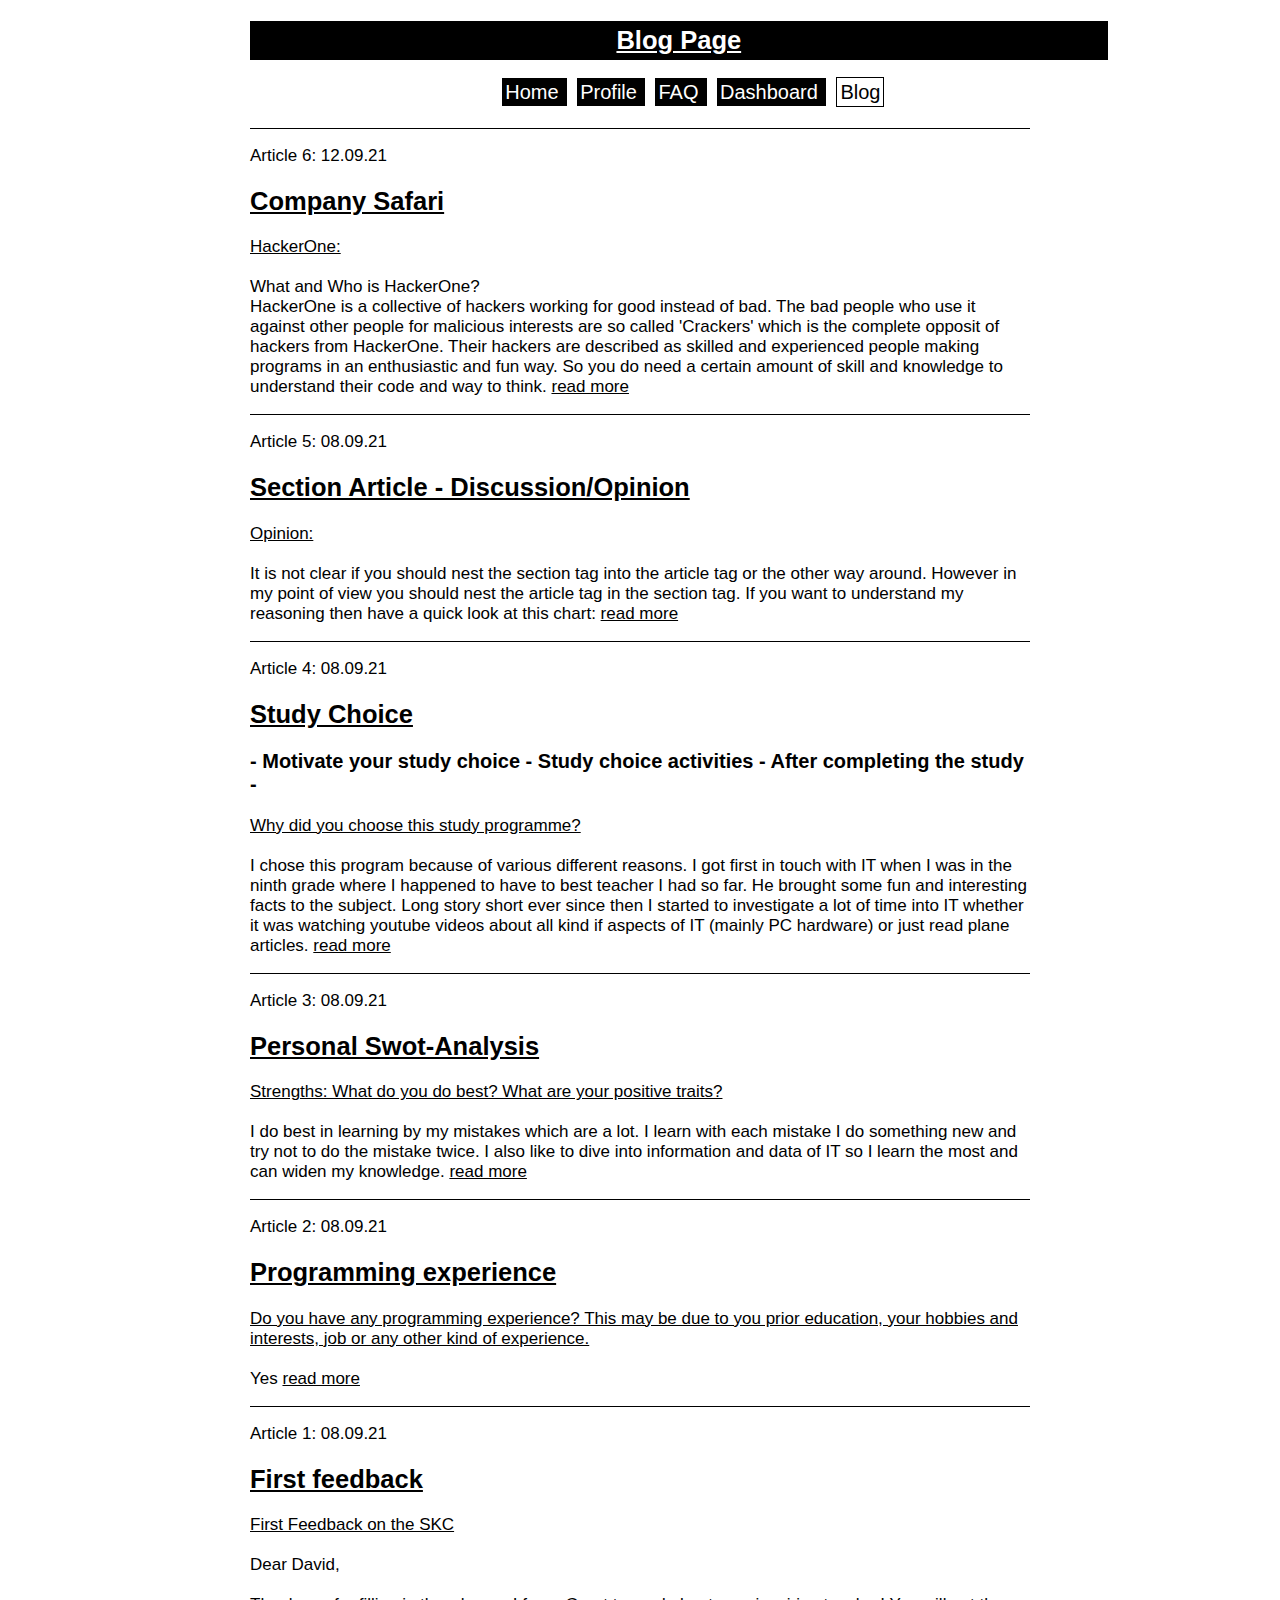
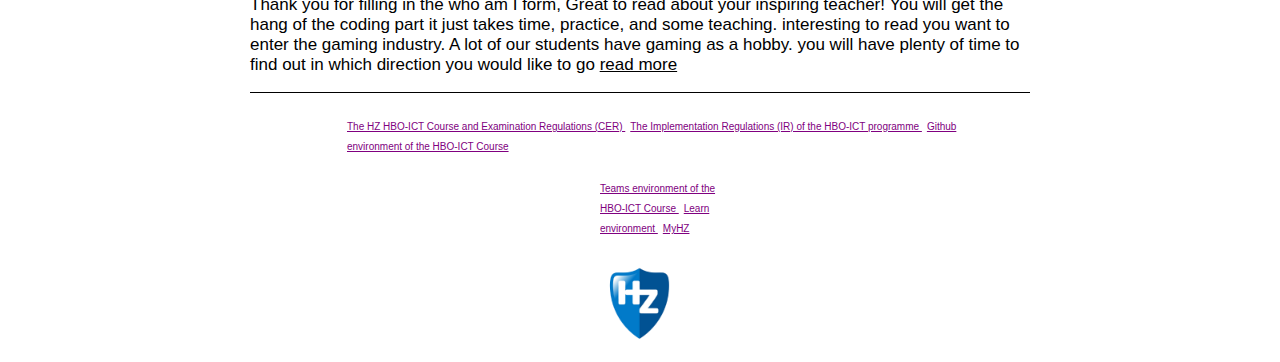
<file: blog.html>
<!doctype html>

<html>

	<head>
	
		<link rel="styleSheet" type="text/css" href="stylesheet.css" > 
		
		<title>
			
			Blog
			 
		</title>
		
		<meta name="description" content="David Garcia's Blog Page">
		
	</head>

	<body>
	
		<div class="divs">
		
			<header>
			
				<h2>
				
					Blog Page
					
				</h2>
			
			</header>
			
			<nav>
				
				<ul>
				
					<li> <a href="index.html"> Home </a> </li>
					
					<li> <a href="profile.html">  Profile </a> </li>

					<li> <a href="faq.html"> FAQ </a> </li>

					<li> <a href="dashboard.html"> Dashboard </a> </li>

					<li> <a href="blog.html" class="active"> Blog </a> </li>

				</ul>
					
			</nav>
		
		</div>
		
		<br>
		<br>
		<br>
		<br>
		<br>
		<br>
		
		<main>
		
			<section>
			
				<article>
				
					<p>
					
						Article 6: 12.09.21
						
					</p>
					
					<h2 class="underline">
					
						Company Safari
						
					</h2>
					
					<p>
						
						<span class="underline"> HackerOne: </span>
							
						<br>
						<br>
						
						What and Who is HackerOne?
						
						<br>
						
						HackerOne is a collective of hackers working for good instead of bad. The bad people who use it against other people for malicious interests are so called 'Crackers' which is the 
						complete opposit of hackers from HackerOne. Their hackers are described as skilled and experienced people making programs in an enthusiastic and fun way. So you do need a certain amount
						of skill and knowledge to understand their code and way to think. <a href="blog-post-company-safari.html"> read more </a>
							
					</p>
					
				</article>
			
			</section>
			
			<section>
			
				<article>
				
					<p>
					
						Article 5: 08.09.21
						
					</p>
					
					<h2 class="underline">
					
						Section Article - Discussion/Opinion
						
					</h2>
					
					<p>
						
						<span class="underline"> Opinion: </span>
							
						<br>
						<br>
						
						It is not clear if you should nest the section tag into the article tag or the other way around. However in my point of view you should nest the article tag
						in the section tag. If you want to understand my reasoning then have a quick look at this chart: <a href="blog-post-section-article.html"> read more </a>
							
					</p>
					
				</article>
			
			</section>
			
			<section>
					
				<article>
					
					<p>
					
						Article 4: 08.09.21
						
					</p>
					
					<h2 class="underline">
					
						Study Choice
						
					</h2>
						
					<h3 style="font-size: 20px;">
					
						- Motivate your study choice - Study choice activities - After completing the study -
						
					</h3>
					
					<p>
						
						<span class="underline"> Why did you choose this study programme? </span>
							
						<br>
						<br>
							
						I chose this program because of various different reasons. I got first in touch with IT when I was in the ninth grade where
						I happened to have to best teacher I had so far. He brought some fun and interesting facts to the subject. Long story short 
						ever since then I started to investigate a lot of time into IT whether it was watching youtube videos about all kind if aspects 
						of IT (mainly PC hardware) or just read plane articles. <a href="blog-post-study-choice.html"> read more </a>
							
					</p>
					
				</article>
					
			</section>
			
			<section>
				
				<article>
				
					<p>
					
						Article 3: 08.09.21
						
					</p>
				
					<h2 class="underline">
					
						Personal Swot-Analysis
						
					</h2>
				
					<p>
					
						<span class="underline"> Strengths: What do you do best? What are your positive traits? </span>
						
						<br>
						<br>
						
						I do best in learning by my mistakes which are a lot. I learn with each mistake I do something new and try not to do the mistake twice. 
						I also like to dive into information and data of IT so I learn the most and can widen my knowledge. <a href="blog-post-stow.html"> read more </a>
				
					</p>
				
				</article>
			
			</section>
			
			<section>
				
				<article>
				
					<p>
					
						Article 2: 08.09.21
						
					</p>
				
					<h2 class="underline">
					
						Programming experience
						
					</h2>
				
					<p>
					
						<span class="underline"> Do you have any programming experience? This may be due to you prior education, your hobbies and interests, job or any other kind of experience. </span>
						
						<br>
						<br>
						
						<!--All experience I got so far is the experience I made in school from 9th grade until my final year and also some coding I thought myself. 
						I have been working with Java in school and have a ground basis but nothing special just the very basics and some MainFrame and DrawPanel knowledge. 
						I thought myself some C++ basics from a book I got myself but then again also just the very basics. --> 
						
						Yes	<a href="blog-post-programming-experience.html"> read more </a>   
				
					</p>
				
				</article>
			
			</section>
			
			<section>
				
				<article>
				
					<p>
					
						Article 1: 08.09.21
						
					</p>
				
					<h2 class="underline">
					
						First feedback
						
					</h2>
				
					<p>
					
						<span class="underline"> First Feedback on the SKC </span> 
						
						<br>
						<br>
						
						Dear David,

						<br>
						<br>
						
						Thank you for filling in the who am I form, Great to read about your inspiring teacher! You will get the hang of the 
						coding part it just takes time, practice, and some teaching. interesting to read you want to enter the gaming industry.
						A lot of our students have gaming as a hobby. you will have plenty of time to find out in which direction you would like to go 
						<a href="blog-post-first-feedback.html"> read more </a> 
				
					</p>
				
				</article>
			
			</section>
		
		</main>
		
		<footer>
		
			<aside class="footer-aside">
			
				<ul style="margin-left: 57px; margin-right: 57px;">
				
					<li> <a href="https://hz.nl/uploads/documents/Regelingen/OERS/2021-2022/HZ-Course-and-Examination-Regulations-2021-2022.pdf" target="_blank" rel="noopener noreferrer"> The HZ HBO-ICT Course and Examination Regulations (CER) </li>
					
					<li> <a href="https://hz.nl/uploads/documents/Regelingen/OERS/2019-2020/2020-2021-ICT-Implementation-Regulations-CER-HZ-DEF1.0.pdf" target="_blank" rel="noopener noreferrer"> The Implementation Regulations (IR) of the HBO-ICT programme </li>
					
					<li> <a href="https://github.com/HZ-HBO-ICT" target="_blank" rel="noopener noreferrer"> Github environment of the HBO-ICT Course </li>
				
				</ul>
				
				<ul style="border-top: none; margin-left: 310px; margin-right: 310px;">
				
					<li> <a href="https://teams.microsoft.com/l/team/19%3a2e2afa0286b04932be16cb8ad2d9d2c0%40thread.skype/conversations?groupId=95bddebc-a340-4d88-81fc-b80e0bfc70c3&tenantId=4c16deb3-342d-4fca-bcd5-b1429308034c" target="_blank" rel="noopener noreferrer"> Teams environment of the HBO-ICT Course </li>
							
					<li> <a href="https://learn.hz.nl/" target="_blank" rel="noopener noreferrer"> Learn environment </li>
							
					<li> <a href="https://apps.hz.nl/angular/studievoortgang/studiestatus" target="_blank" rel="noopener noreferrer"> MyHZ </li>
					
				</ul>
				
				<a href="https://hz.nl/" target="_blank" rel="noopener noreferrer"> <img alt="HZ Logo" src="/img/hz-pic.png" title="HZ Logo" class="img"> </a>
			
			</aside>
			
		</footer>
		
	</body>

</html>
</file>
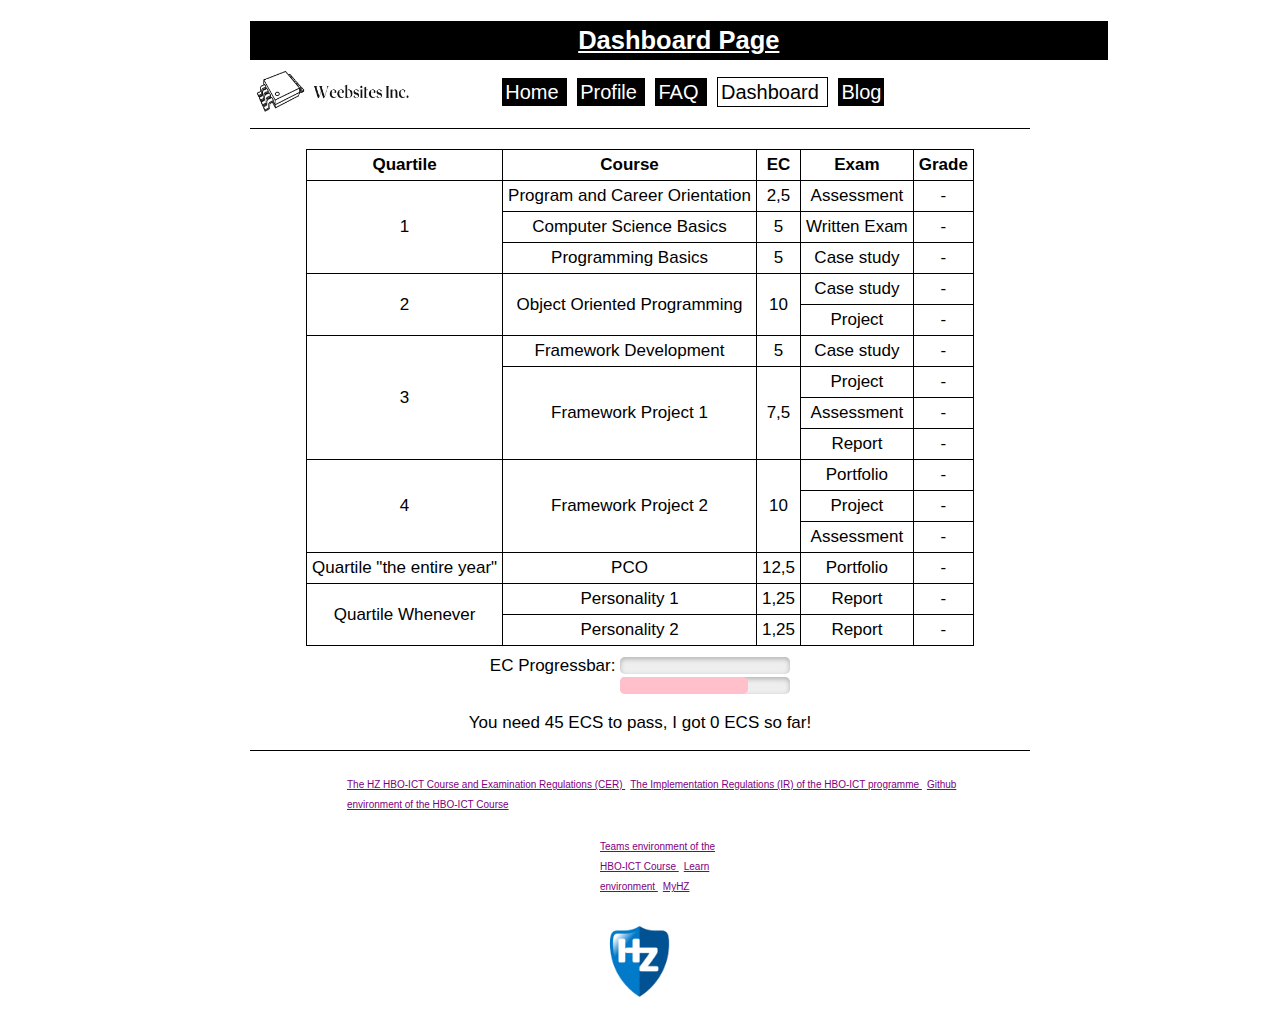
<file: dashboard.html>
<!doctype html>

<html>

	<head>
	
		<link rel="styleSheet" type="text/css" href="stylesheet.css" > 
		
		<link rel="shortcut icon" type="image/x-icon" href="/img/icon.ico" />
		
		<title>
			
			Dashboard
			
		</title>
		
		<meta name="description" content="David Garcia's Dashboard Page">
		
	</head>

	<body>
		
		<div class="divs">
		
			<header>
			
				<h2>
				
					Dashboard Page
					
				</h2>
			
			</header>
			
			<img src="/img/logo.png" id="logo"> 
			
			<nav>
				
				<ul>
				
					<li> <a href="index.html"> Home </a> </li>
					
					<li> <a href="profile.html">  Profile </a> </li>

					<li> <a href="faq.html"> FAQ </a> </li>

					<li> <a href="dashboard.html" class="active"> Dashboard </a> </li>

					<li> <a href="blog.html"> Blog </a> </li>

				</ul>
					
			</nav>
		
		</div>
		
		<br>
		<br>
		<br>
		<br>
		<br>
		<br>
		
		<main>
		
			<div id="div-table">
			
				<table>
				
					<thead>
						
						<tr>
							
							<th/> Quartile
							
							<th/> Course
							
							<th/> EC
							
							<th/> Exam
							
							<th/> Grade
							
						</tr>
						
					</thead>
					
					<tbody>
				
						<tr>
						
							<td/ rowspan="3"> 1
							
							<td/> Program and Career Orientation
							
							<td/> 2,5
							
							<td/> Assessment
							
							<td/> -
							
						</tr>
						
						<tr>
							
							<td/> Computer Science Basics
							
							<td/> 5
							
							<td/> Written Exam
							
							<td/> -
							
						</tr>
						
						<tr>
					
							<td/> Programming Basics
							
							<td/> 5
							
							<td/> Case study
							
							<td/> -

							
						</tr>
						
						<tr>
						
							<td/ rowspan="2"> 2
							
							<td/ rowspan="2"> Object Oriented Programming
							
							<td/ rowspan="2"> 10
							
							<td/> Case study
							
							<td/> -
						
						</tr>
						
						<tr>
							<td/> Project
							
							<td/> -
						
						</tr>
						
						<tr>
						 
							<td/ rowspan="4"> 3
							
							<td/> Framework Development
							
							<td/> 5
							
							<td/> Case study
							
							<td/> -
						
						</tr>
						
						<tr>
						
							<td/ rowspan="3"> Framework Project 1
							
							<td/ rowspan="3"> 7,5
							
							<td/> Project
							
							<td/> -
						
						</tr>
						
						<tr>

							<td/> Assessment
							
							<td/> -
							
						</tr>
						
						<tr>
						
							<td/> Report
							
							<td/> -
						
						</tr>
						
						<tr>
						
							<td/ rowspan="3"> 4
							
							<td/ rowspan="3"> Framework Project 2
							
							<td/ rowspan="3"> 10
							
							<td/> Portfolio
							
							<td/> -
						
						</tr>
						
						<tr>
						
							<td/> Project 
							
							<td/> -
						
						</tr>
						
						<tr>
						
							<td/> Assessment
							
							<td/> -
						
						</tr>
						
						<tr>
						
							<td/> Quartile "the entire year"
							
							<td/> PCO
							
							<td/> 12,5
							
							<td/> Portfolio
							
							<td/> -
						
						</tr>
						
						<tr>
						
							<td/ rowspan="2"> Quartile Whenever
							
							<td/> Personality 1
							
							<td/> 1,25
							
							<td/> Report
							
							<td/> -
						</tr>
						
						<tr>
				
							<td/> Personality 2
							
							<td/> 1,25
							
							<td/> Report
							
							<td/> -
				
						</tr>
						
					</tbody>
				
				</table>
			
			</div>
			
			<div id="div-processbar">
			
				<label>
				
					EC Progressbar:
					
				</label>
				
				<progress value="0" max="60">  
				
				</progress>
				
				<br>
				
				<label id="dashboard-progress-label"> 
				
					EC Progressbar:
					
				</label>
				
				<progress value="45" max="60">  
				
				</progress>
				
				<p>
				 
					You need 45 ECS to pass, I got 0 ECS so far!
				
				</p>
			
			</div>
			
		</main>
		
		<footer>
			
			<aside class="footer-aside">
			
				<ul class="footer-ul-1">
				
					<li> <a href="https://hz.nl/uploads/documents/Regelingen/OERS/2021-2022/HZ-Course-and-Examination-Regulations-2021-2022.pdf" target="_blank" rel="noopener noreferrer"> The HZ HBO-ICT Course and Examination Regulations (CER) </li>
					
					<li> <a href="https://hz.nl/uploads/documents/Regelingen/OERS/2019-2020/2020-2021-ICT-Implementation-Regulations-CER-HZ-DEF1.0.pdf" target="_blank" rel="noopener noreferrer"> The Implementation Regulations (IR) of the HBO-ICT programme </li>
					
					<li> <a href="https://github.com/HZ-HBO-ICT" target="_blank" rel="noopener noreferrer"> Github environment of the HBO-ICT Course </li>
				
				</ul>
				
				<ul class="footer-ul-2">
				
					<li> <a href="https://teams.microsoft.com/l/team/19%3a2e2afa0286b04932be16cb8ad2d9d2c0%40thread.skype/conversations?groupId=95bddebc-a340-4d88-81fc-b80e0bfc70c3&tenantId=4c16deb3-342d-4fca-bcd5-b1429308034c" target="_blank" rel="noopener noreferrer"> Teams environment of the HBO-ICT Course </li>
							
					<li> <a href="https://learn.hz.nl/" target="_blank" rel="noopener noreferrer"> Learn environment </li>
							
					<li> <a href="https://apps.hz.nl/angular/studievoortgang/studiestatus" target="_blank" rel="noopener noreferrer"> MyHZ </li>
					
				</ul>
				
				<a href="https://hz.nl/" target="_blank" rel="noopener noreferrer"> <img alt="HZ Logo" src="/img/hz-pic.png" title="HZ Logo" class="img"> </a>
			
			</aside>
			
		</footer>
		
	</body>

</html>
</file>
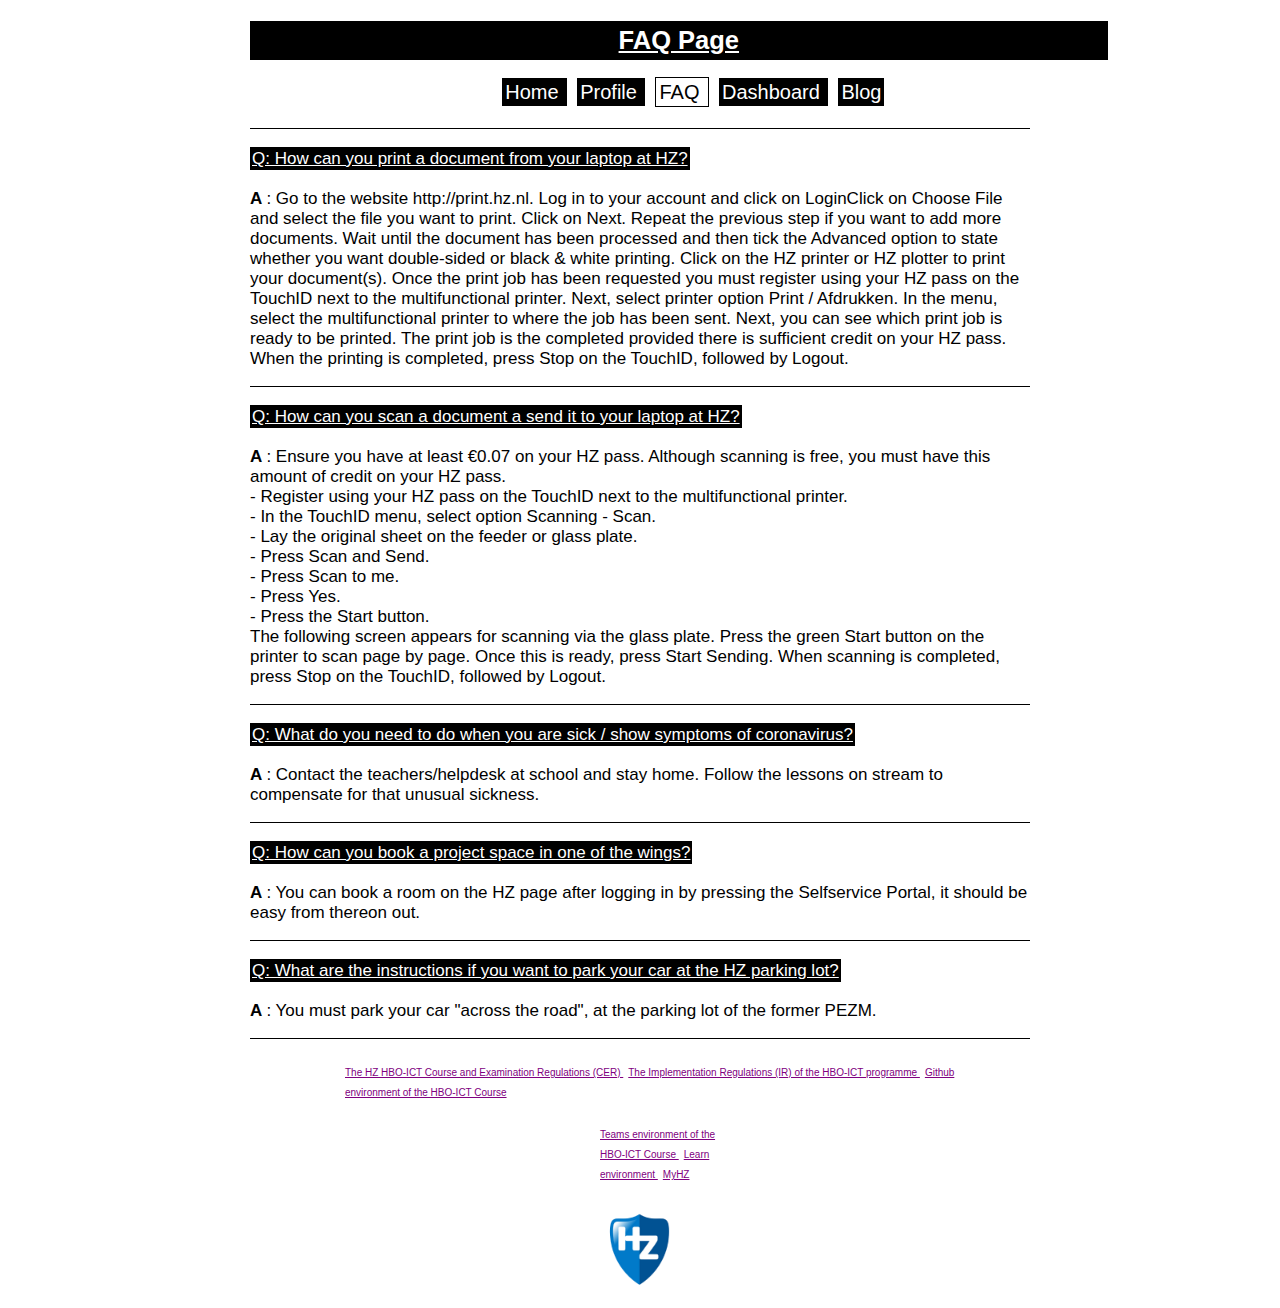
<file: faq.html>
<!doctype html>

<html>

	<head>
	
		<link rel="styleSheet" type="text/css" href="stylesheet.css" > 
		
		<title>
			
			FAQ
			
		</title>
		
		<meta name="description" content="David Garcia's FAQ Page">
		
	</head>

	<body>
		
		<div class="divs">
		
			<header>
			
				<h2>
				
					FAQ Page
					
				</h2>
			
			</header>
			
			<nav>
				
				<ul>
				
					<li> <a href="index.html"> Home </a> </li>
					
					<li> <a href="profile.html">  Profile </a> </li>

					<li> <a href="faq.html" class="active"> FAQ </a> </li>

					<li> <a href="dashboard.html"> Dashboard </a> </li>

					<li> <a href="blog.html"> Blog </a> </li>

				</ul>
					
			</nav>
			
		</div>
		
		<br>
		<br>
		<br>
		<br>
		<br>
		
		<main  style="padding-top: 3px;">
		
			<article>
			
				<p class="faq-top-border"> 
					
					<span class="post-p-header"> Q: How can you print a document from your laptop at HZ? </span>
					
					<br>
					<br>
					
					<span style="font-weight: bold;"> A </span>:  Go to the website http://print.hz.nl. Log in to your account and click on LoginClick on Choose File and select the file you want to print. Click on Next. 
						Repeat the previous step if you want to add more documents. Wait until the document has been processed and then tick the Advanced option to state whether you want double-sided 
						or black & white printing. Click on the HZ printer or HZ plotter to print your document(s). Once the print job has been requested you must register using your HZ pass on the TouchID 
						next to the multifunctional printer. Next, select printer option Print / Afdrukken. In the menu, select the multifunctional printer to where the job has been sent. 
						Next, you can see which print job is ready to be printed. The print job is the completed provided there is sufficient credit on your HZ pass. When the printing is completed, 
						press Stop on the TouchID, followed by Logout.
					
					<br>
				
				</p>
				
				<p class="faq-top-border">
					<span class="post-p-header"> Q: How can you scan a document a send it to your laptop at HZ? </span>
					
					<br>
					<br>
					
					<span style="font-weight: bold;"> A </span>: Ensure you have at least &euro;0.07 on your HZ pass. Although scanning is free, you must have this amount of credit on your HZ pass.
					
					<br> 
					
					- Register using your HZ pass on the TouchID next to the multifunctional printer.
					
					<br>
					
					- In the TouchID menu, select option Scanning - Scan.
					
					<br>
					
					- Lay the original sheet on the feeder or glass plate.
					
					<br>
					
					- Press Scan and Send.
					
					<br>
					
					- Press Scan to me.
					
					<br>
					
					- Press Yes.
					
					<br>
					
					- Press the Start button.
					
					<br>
					
					The following screen appears for scanning via the glass plate. 
					Press the green Start button on the printer to scan page by page. Once this is ready, press Start Sending. 
					When scanning is completed, press Stop on the TouchID, followed by Logout.
					
					<br>
				
				</p>
				
				<p class="faq-top-border">
				
					<span class="post-p-header"> Q: What do you need to do when you are sick / show symptoms of coronavirus? </span>
					
					<br>
					<br>
				
					<span style="font-weight: bold;"> A </span>: Contact the teachers/helpdesk at school and stay home. Follow the lessons on stream to compensate for that unusual sickness. 
					
					<br>
				
				</p>
				
				<p class="faq-top-border">
				
					<span class="post-p-header"> Q: How can you book a project space in one of the wings? </span>
					
					<br>
					<br>
				
					<span style="font-weight: bold;"> A </span>: You can book a room on the HZ page after logging in by pressing the Selfservice Portal, it should be easy from thereon out. 
					
					<br>
				
				</p>
				
				<p class="faq-top-border">
				
					<span class="post-p-header"> Q: What are the instructions if you want to park your car at the HZ parking lot? </span>
					
					<br>
					<br>
			
					<span style="font-weight: bold;"> A </span>: You must park your car "across the road", at the parking lot of the former PEZM.
				 
				</p>
			
			</article>
			
		</main>
		
		<footer>
			
			<aside class="footer-aside">
			
				<ul style="margin-left: 55px; margin-right: 55px;">
				
					<li> <a href="https://hz.nl/uploads/documents/Regelingen/OERS/2021-2022/HZ-Course-and-Examination-Regulations-2021-2022.pdf" target="_blank" rel="noopener noreferrer"> The HZ HBO-ICT Course and Examination Regulations (CER) </li>
					
					<li> <a href="https://hz.nl/uploads/documents/Regelingen/OERS/2019-2020/2020-2021-ICT-Implementation-Regulations-CER-HZ-DEF1.0.pdf" target="_blank" rel="noopener noreferrer"> The Implementation Regulations (IR) of the HBO-ICT programme </li>
					
					<li> <a href="https://github.com/HZ-HBO-ICT" target="_blank" rel="noopener noreferrer"> Github environment of the HBO-ICT Course </li>
				
				</ul>
				
				<ul style="border-top: none; margin-left: 310px; margin-right: 310px;">
				
					<li> <a href="https://teams.microsoft.com/l/team/19%3a2e2afa0286b04932be16cb8ad2d9d2c0%40thread.skype/conversations?groupId=95bddebc-a340-4d88-81fc-b80e0bfc70c3&tenantId=4c16deb3-342d-4fca-bcd5-b1429308034c" target="_blank" rel="noopener noreferrer"> Teams environment of the HBO-ICT Course </li>
							
					<li> <a href="https://learn.hz.nl/" target="_blank" rel="noopener noreferrer"> Learn environment </li>
							
					<li> <a href="https://apps.hz.nl/angular/studievoortgang/studiestatus" target="_blank" rel="noopener noreferrer"> MyHZ </li>
					
				</ul>
				
				<a href="https://hz.nl/" target="_blank" rel="noopener noreferrer"> <img alt="HZ Logo" src="/img/hz-pic.png" title="HZ Logo" class="img"> </a>
			
			</aside>
			
		</footer>
		
	</body>

</html>
</file>
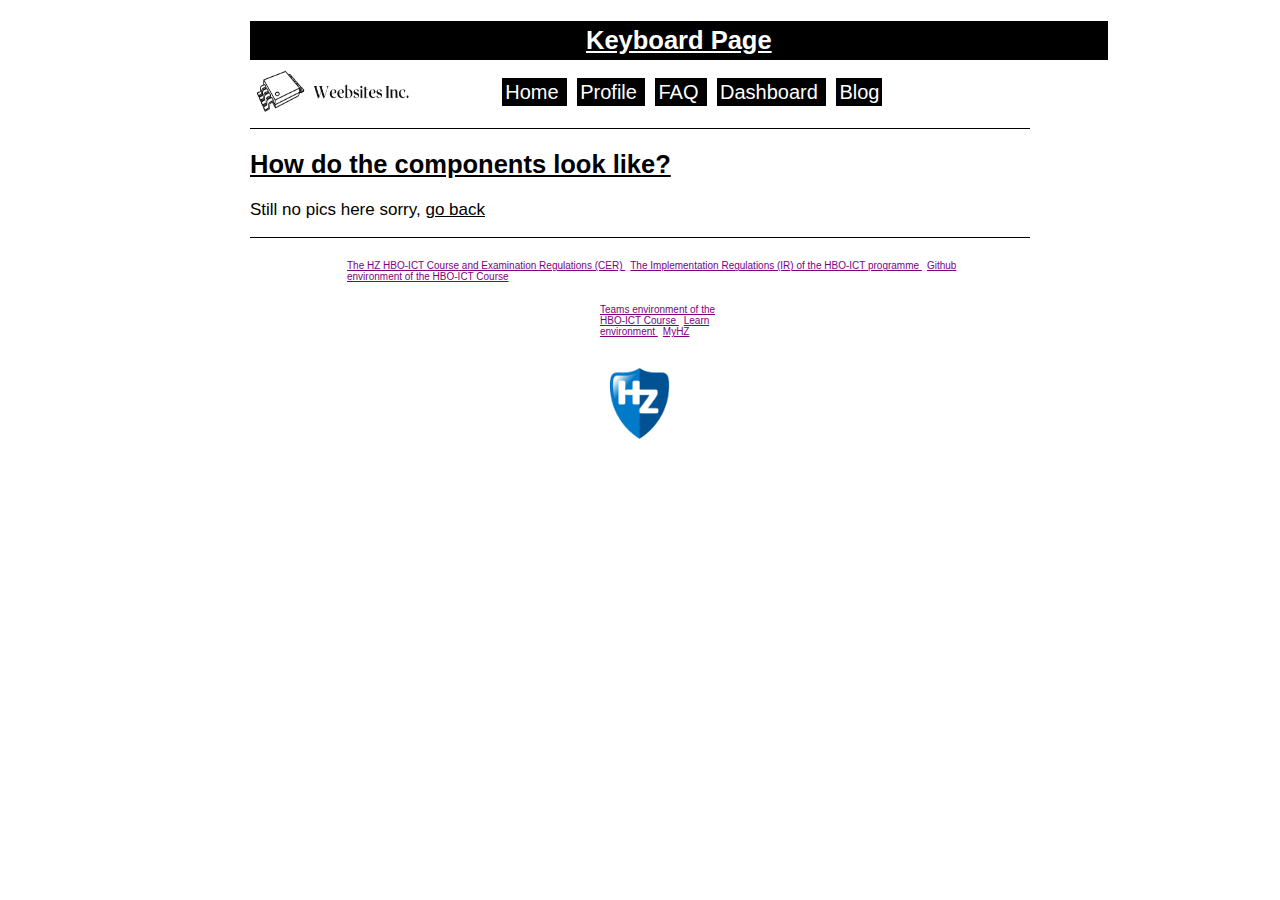
<file: keyboard-images.html>
<!doctype>

<html>

	<head>
	
		<link rel="stylesheet" type="text/css" href="stylesheet.css"> 
		
		<link rel="shortcut icon" type="image/x-icon" href="/img/icon.ico" />
	
	</head>
	
	<body>
	
		<div class="divs">
		
			<header>
				
				<h2>
					
					Keyboard Page  
						
				</h2>
				
			</header>
			
			<img src="/img/logo.png" id="logo"> 
				
			<nav>
					
				<ul>
					
					<li> <a href="index.html"> Home </a> </li>
						
					<li> <a href="profile.html"> Profile </a> </li>

					<li> <a href="faq.html">  FAQ </a> </li>

					<li> <a href="dashboard.html"> Dashboard </a> </li>

					<li> <a href="blog.html"> Blog </a> </li>

				</ul>
						
			</nav>
		
		</div>
		
		<br>
		<br>
		<br>
		<br>
		<br>
		<br>
		
		<main>
			
			<article class="post-p">
			
				<h2 class="underline">
				
					How do the components look like?
				
				</h2>
				
				<p/> Still no pics here sorry, <a href="index.html"> go back </a>
			
			</article>
			
		</main>
		
		<footer>
		
			<aside>
			
				<ul class="footer-ul-1">
				
					<li> <a href="https://hz.nl/uploads/documents/Regelingen/OERS/2021-2022/HZ-Course-and-Examination-Regulations-2021-2022.pdf" target="_blank" rel="noopener noreferrer"> The HZ HBO-ICT Course and Examination Regulations (CER) </li>
					
					<li> <a href="https://hz.nl/uploads/documents/Regelingen/OERS/2019-2020/2020-2021-ICT-Implementation-Regulations-CER-HZ-DEF1.0.pdf" target="_blank" rel="noopener noreferrer"> The Implementation Regulations (IR) of the HBO-ICT programme </li>
					
					<li> <a href="https://github.com/HZ-HBO-ICT" target="_blank" rel="noopener noreferrer"> Github environment of the HBO-ICT Course </li>
				
				</ul>
				
				<ul class="footer-ul-2">
				
					<li> <a href="https://teams.microsoft.com/l/team/19%3a2e2afa0286b04932be16cb8ad2d9d2c0%40thread.skype/conversations?groupId=95bddebc-a340-4d88-81fc-b80e0bfc70c3&tenantId=4c16deb3-342d-4fca-bcd5-b1429308034c" target="_blank" rel="noopener noreferrer"> Teams environment of the HBO-ICT Course </li>
							
					<li> <a href="https://learn.hz.nl/" target="_blank" rel="noopener noreferrer"> Learn environment </li>
							
					<li> <a href="https://apps.hz.nl/angular/studievoortgang/studiestatus" target="_blank" rel="noopener noreferrer"> MyHZ </li>
					
				</ul>
				
				<a href="https://hz.nl/" target="_blank" rel="noopener noreferrer"> <img alt="HZ Logo" src="/img/hz-pic.png" title="HZ Logo" class="img"> </a>
			
			</aside>
			
		</footer>
	
	</body>

</html>
</file>
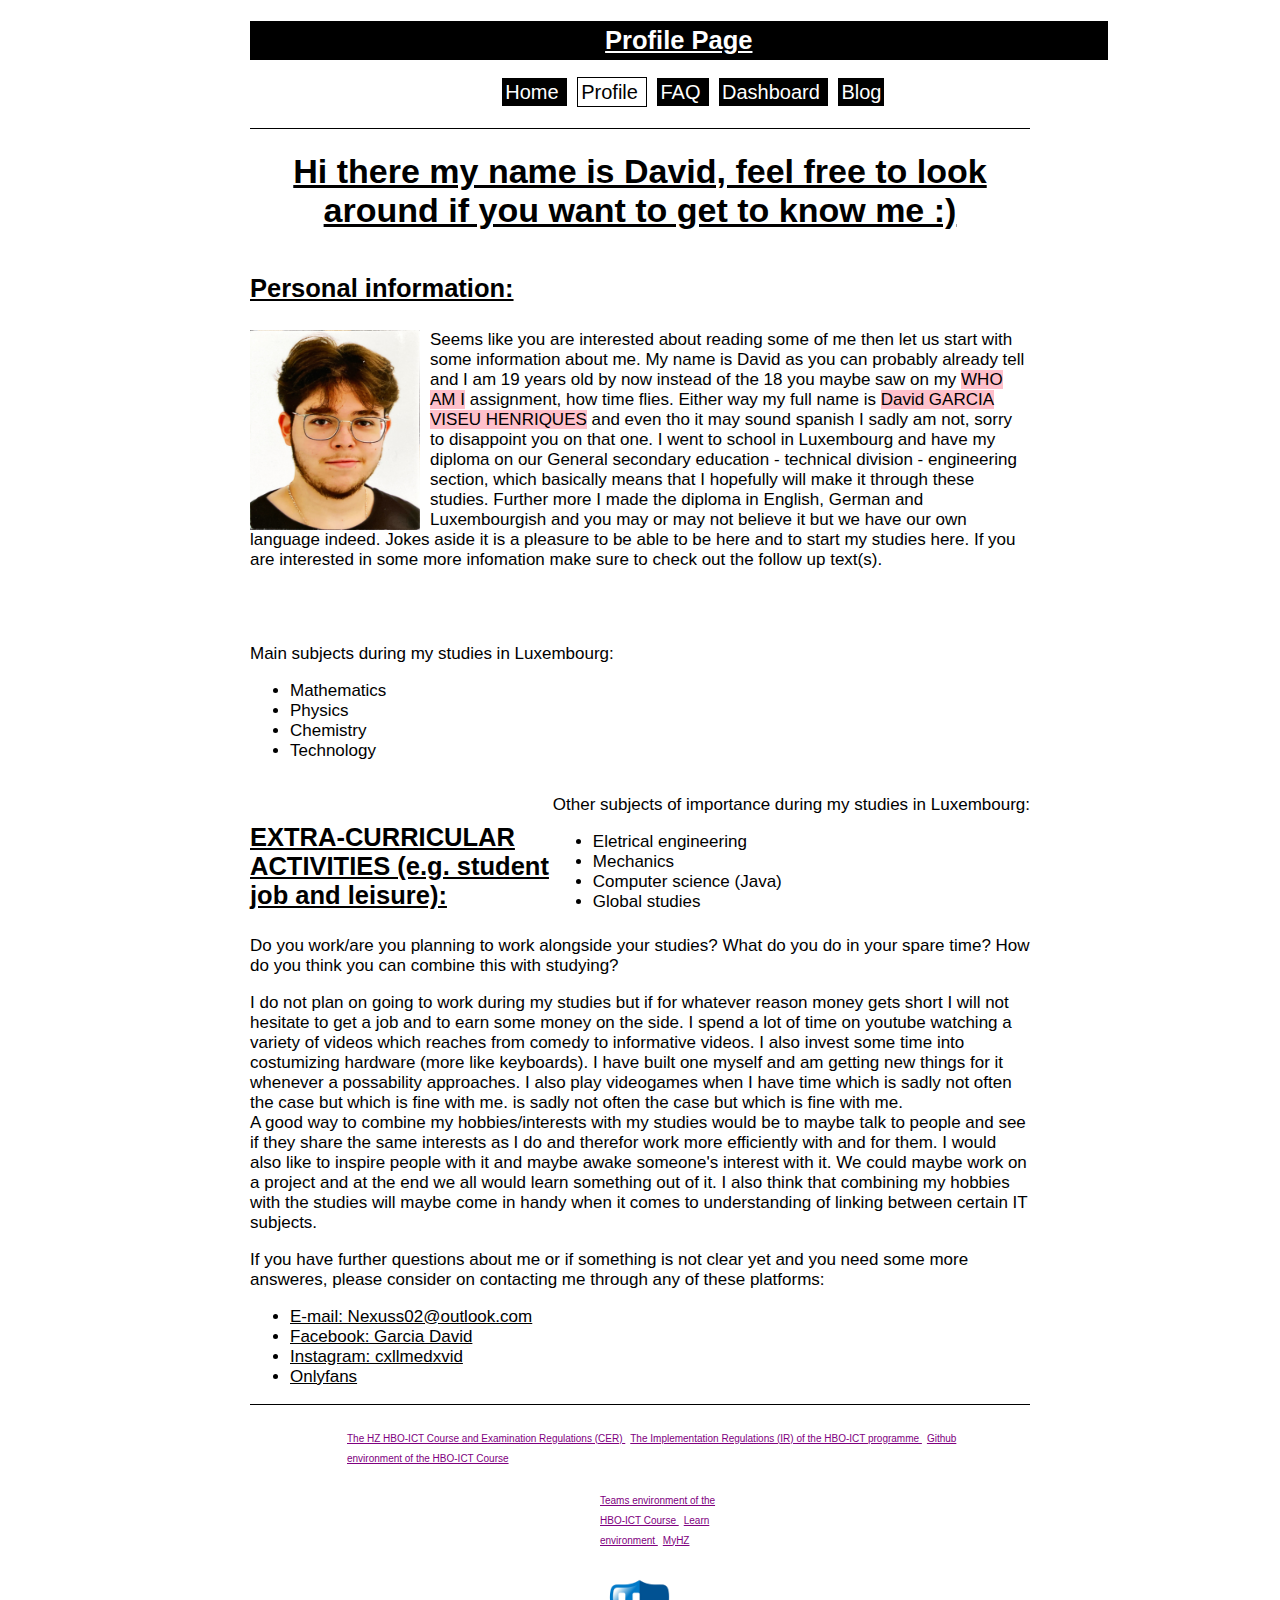
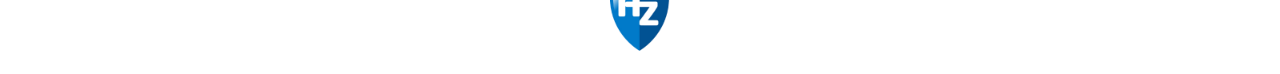
<file: profile.html>
<!doctype html>

<html>

	<head>

		<link rel="styleSheet" type="text/css" href="stylesheet.css" > 
		
		<title>
			
			Profile
			
		</title>
		
		<meta name="description" content="David Garcia's Profile Page">

	</head>

	<body>
	
		<div class="divs">
		
			<header>
			
				<h2>
				
					Profile Page
					
				</h2>
			
			</header>
			
			<nav>
				
				<ul>
				
					<li> <a href="index.html"> Home </a> </li>
					
					<li> <a href="profile.html" class="active">  Profile </a> </li>

					<li> <a href="faq.html"> FAQ </a> </li>

					<li> <a href="dashboard.html"> Dashboard </a> </li>

					<li> <a href="blog.html"> Blog </a> </li>

				</ul>
					
			</nav>
		
		</div>
		
		<br>
		<br>
		<br>
		<br>
		<br>
		<br>
		
		<main style="border-top: 1px solid black;">
		
			<h1  class="underline"> 

				Hi there my name is David, feel free to look around if you want to get to know me :)  

			</h1>
		
			<h2 style="float: left;" class="underline">

				Personal information: 

			</h2>
		
			<br>
			<br>
			<br>
			
			<article>
			
				<p>

					<img class="text-img" alt="Mugshot of David" style=" width: 170px; height: 200px; margin-right: 10px;" title="David Garcia (me)" src="/img/Picture.jpeg"> 

						Seems like you are interested about reading some of me then let us start with some information about me.
						My name is David as you can probably already tell and I am 19 years old by now instead of the 18 you maybe 
						saw on my <span class="highlight">WHO AM I</span> assignment, how time flies. Either way my full name is <span class="highlight">David GARCIA VISEU HENRIQUES</span> and even tho it may sound
						spanish I sadly am not, sorry to disappoint you on that one. I went to school in Luxembourg and have my diploma on our
						General secondary education - technical division - engineering section, which basically means that I hopefully will make it through
						these studies. Further more I made the diploma in English, German and Luxembourgish and you may or may not believe it but we have our
						own language indeed. Jokes aside it is a pleasure to be able to be here and to start my studies here. If you are interested in some more
						infomation make sure to check out the follow up text(s). 

						<br>
						<br>

				</p>
			
			</article>
			
			<br>
		
			<div1 class="div1">

				<p>

					Main subjects during my studies in Luxembourg:

					<ul>
					
						<li> Mathematics </li>
						
						<li> Physics </li>
						
						<li> Chemistry </li>
						
						<li> Technology </li>
						
					</ul>

			</p>

			</div1>

			<div2 class="div2">

				<p>

					Other subjects of importance during my studies in Luxembourg: 

					<ul>
				
						<li>  Eletrical engineering </li>
						
						<li> Mechanics </li>
						
						<li> Computer science (Java) </li>
						
						<li> Global studies </li>
					
					</ul>

				</p>

			</div2>
		
			<br>
			<br>
			<br>
			<br>
			<br>
			<br>
			<br>
			<br>
		
			<h3 style="text-decoration: underline"> 

				EXTRA-CURRICULAR ACTIVITIES (e.g. student job and leisure):

			</h3>

			<p>

				Do you work/are you planning to work alongside your studies? What do you do in your spare time? How do you think 
				you can combine this with studying?

			</p>

			<article>

				<p>

					I do not plan on going to work during my studies but if for whatever reason money gets short I will not hesitate to get a job and to earn some money on the side. 
					I spend a lot of time on youtube watching a variety of videos which reaches from comedy to informative videos. I also invest some time into costumizing hardware 
					(more like keyboards). I have built one myself and am getting new things for it whenever a possability approaches. I also play videogames when I have time which 
					is sadly not often the case but which is fine with me.
					is sadly not often the case but which is fine with me.
					<br>
					A good way to combine my hobbies/interests with my studies would be to maybe talk to people and see if they share the same interests as I do and therefor work 
					more efficiently with and for them. I would also like to inspire people with it and maybe awake someone's interest with it. We could maybe work on a project
					and at the end we all would learn something out of it. I also think that combining my hobbies with the studies will maybe come in handy when it comes to understanding
					of linking between certain IT subjects.

				</p>

			</article>
			
			<article>
			
				<p>

					If you have further questions about me or if something is not clear yet and you need some more answeres, please consider on contacting
					me through any of these platforms: 

					<ul>
					
						<li> <a href=""><span class="underline"> E-mail: Nexuss02@outlook.com </span> </a> </li> 
						<li> <a href="https://www.facebook.com/profile.php?id=100006327525211" target="_blank" rel="noopener noreferrer"> Facebook: Garcia David  </li>
						<li> <a href="https://www.instagram.com/cxllmedxvid/" target="_blank" rel="noopener noreferrer"> Instagram: cxllmedxvid  </li> 
						<li> <a href="https://www.youtube.com/watch?v=dQw4w9WgXcQ" target="_blank" rel="noopener noreferrer"> Onlyfans </li> 
						
					</ul>

				</p>
			
			</article>
			
		</main>
		
		<footer>
			
			<aside class="footer-aside">
			
				<ul style="margin-left: 57px; margin-right: 57px;">
				
					<li> <a href="https://hz.nl/uploads/documents/Regelingen/OERS/2021-2022/HZ-Course-and-Examination-Regulations-2021-2022.pdf" target="_blank" rel="noopener noreferrer"> The HZ HBO-ICT Course and Examination Regulations (CER) </li>
					
					<li> <a href="https://hz.nl/uploads/documents/Regelingen/OERS/2019-2020/2020-2021-ICT-Implementation-Regulations-CER-HZ-DEF1.0.pdf" target="_blank" rel="noopener noreferrer"> The Implementation Regulations (IR) of the HBO-ICT programme </li>
					
					<li> <a href="https://github.com/HZ-HBO-ICT" target="_blank" rel="noopener noreferrer"> Github environment of the HBO-ICT Course </li>
				
				</ul>
				
				<ul style="border-top: none; margin-left: 310px; margin-right: 310px;">
				
					<li> <a href="https://teams.microsoft.com/l/team/19%3a2e2afa0286b04932be16cb8ad2d9d2c0%40thread.skype/conversations?groupId=95bddebc-a340-4d88-81fc-b80e0bfc70c3&tenantId=4c16deb3-342d-4fca-bcd5-b1429308034c" target="_blank" rel="noopener noreferrer"> Teams environment of the HBO-ICT Course </li>
							
					<li> <a href="https://learn.hz.nl/" target="_blank" rel="noopener noreferrer"> Learn environment </li>
							
					<li> <a href="https://apps.hz.nl/angular/studievoortgang/studiestatus" target="_blank" rel="noopener noreferrer"> MyHZ </li>
					
				</ul>
				
				<a href="https://hz.nl/" target="_blank" rel="noopener noreferrer"> <img alt="HZ Logo" src="/img/hz-pic.png" title="HZ Logo" class="img"> </a>
			
			</aside>
			
		</footer>

	</body>

</html>
</file>
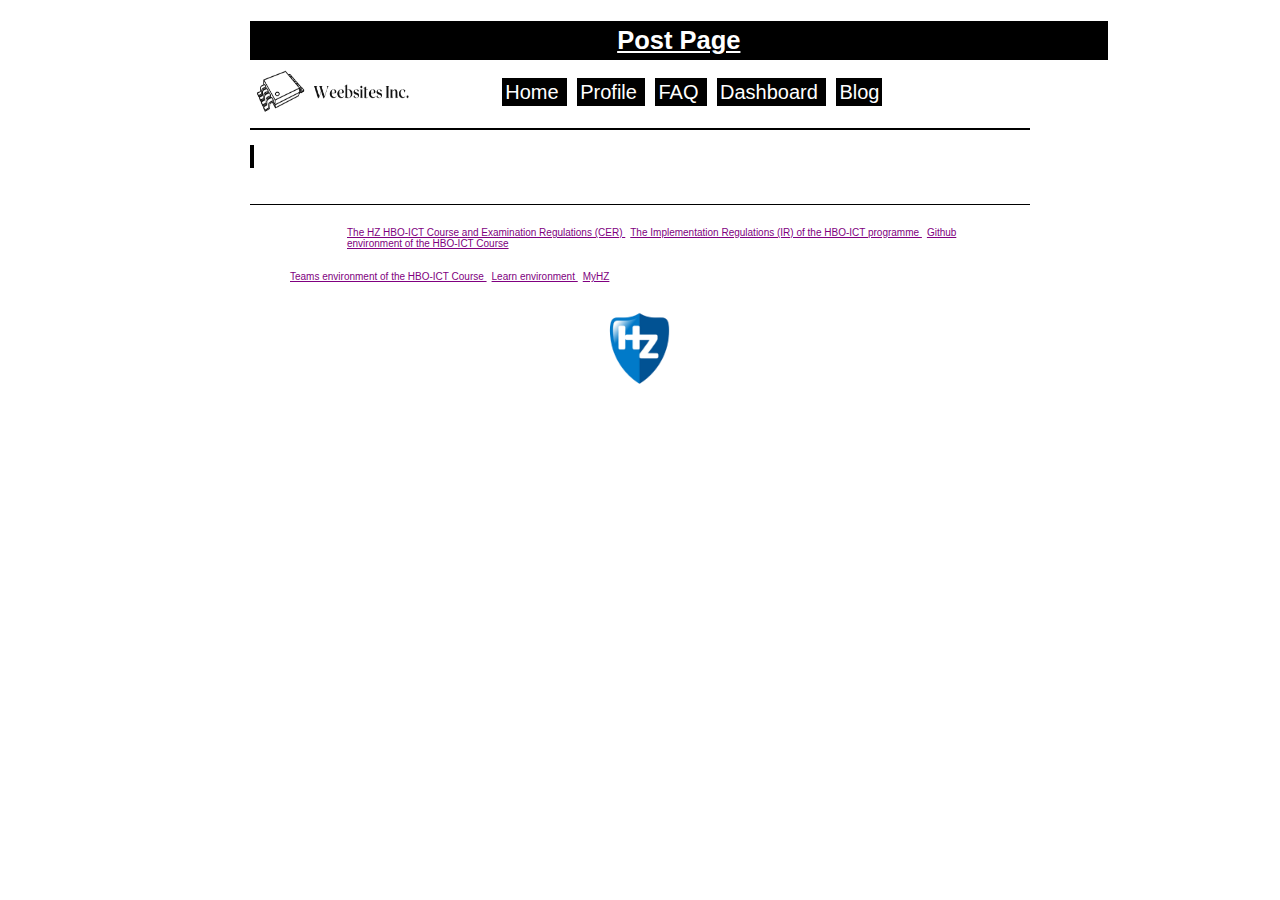
<file: skeleton.html>
<!doctype>

<html>

	<head>
	
		<link rel="stylesheet" type="text/css" href="stylesheet.css"> 
		
		<link rel="shortcut icon" type="image/x-icon" href="/img/icon.ico" />
	
	</head>
	
	<body>
	
		<div class="divs">
		
			<header>
				
				<h2>
					
					Post Page 
						
				</h2>
				
			</header>
			
			<img src="/img/logo.png" id="logo"> 
				
			<nav>
					
				<ul>
					
					<li> <a href="index.html"> Home </a> </li>
						
					<li> <a href="profile.html"> Profile </a> </li>

					<li> <a href="faq.html"> FAQ </a> </li>

					<li> <a href="dashboard.html"> Dashboard </a> </li>

					<li> <a href="blog.html"> Blog </a> </li>

				</ul>
						
			</nav>
		
		</div>
		
		<br>
		<br>
		<br>
		<br>
		<br>
		<br>
		
		<main class="main">
			
			<article class="post-p">
			
				<p>
				
					<span class="post-p-header"> </span>
					
					<br>
					<br>
					
				
					
				</p>
			
			</article>
			
		</main>
		
		<footer>
		
			<aside>
			
				<ul class="footer-ul-1">
				
					<li> <a href="https://hz.nl/uploads/documents/Regelingen/OERS/2021-2022/HZ-Course-and-Examination-Regulations-2021-2022.pdf" target="_blank" rel="noopener noreferrer"> The HZ HBO-ICT Course and Examination Regulations (CER) </li>
					
					<li> <a href="https://hz.nl/uploads/documents/Regelingen/OERS/2019-2020/2020-2021-ICT-Implementation-Regulations-CER-HZ-DEF1.0.pdf" target="_blank" rel="noopener noreferrer"> The Implementation Regulations (IR) of the HBO-ICT programme </li>
					
					<li> <a href="https://github.com/HZ-HBO-ICT" target="_blank" rel="noopener noreferrer"> Github environment of the HBO-ICT Course </li>
				
				</ul>
				
				<ul class=="footer-ul-2">
				
					<li> <a href="https://teams.microsoft.com/l/team/19%3a2e2afa0286b04932be16cb8ad2d9d2c0%40thread.skype/conversations?groupId=95bddebc-a340-4d88-81fc-b80e0bfc70c3&tenantId=4c16deb3-342d-4fca-bcd5-b1429308034c" target="_blank" rel="noopener noreferrer"> Teams environment of the HBO-ICT Course </li>
							
					<li> <a href="https://learn.hz.nl/" target="_blank" rel="noopener noreferrer"> Learn environment </li>
							
					<li> <a href="https://apps.hz.nl/angular/studievoortgang/studiestatus" target="_blank" rel="noopener noreferrer"> MyHZ </li>
					
				</ul>
				
				<a href="https://hz.nl/" target="_blank" rel="noopener noreferrer"> <img alt="HZ Logo" src="/img/hz-pic.png" title="HZ Logo" class="img"> </a>
			
			</aside>
			
		</footer>
	
	</body>

</html>
</file>
<file: stylesheet.css>
/* Classes */

.text-img
{
float: left;
}

.bold
{
	font-weight: bold;
}

.para1
{
float: right;
text-align: left;
list-style-position: inside;
}

.div2
{
float: right;
}

.div1
{
float: left;
}

.highlight
{
background-color: pink;
}

.underline
{
text-decoration: underline;
}

.nounderline
{
	text-decoration: none;
}

.center
{
	text-align: center;
}

.divs
{
	background-color: white;
	margin-left: auto;
	margin-right: auto;
	width: 67%;
	margin: 0px;
	position: fixed;
	top: 0;
}

.img
{
	display: block;
	margin-left: auto;
    margin-right: auto;
	width: 100px;
	height: 100px;
}

.post-p
{
	border-top: solid 1px black;
	border-bottom: solid 1px black;
}

.post-p-header 
{
	text-decoration: underline; 
	background-color: black;
	color: white;
	padding: 2px;
}

.faq-top-border
{
	border-top: solid 1px black;
	padding-top: 20px;
}

.back-ul
{
	list-style-type: none;
	float: right;
}

.back-a
{
	background-color: #000000;
	text-decoration: none;
	color: white;
	padding: 3px;
}

.back-a:hover
{
	opacity: 0.3;
	color: white;
}

/* --- */

/* ID Tag Classes */

#logo
{
	top: 63px;
	left: 250px;
	width: 170px;
	height: 59px;
	position: fixed;
}

#mugshot
{
	width: 170px; 
	height: 200px; 
	margin-right: 10px;
}

#div-keyboard
{
	width: 400px; 
	left: 595px; 
	position: absolute; 
	z-index: -1;
}

#keyboard
{
	width: 300px; 
	height: 400px; 
	transform: rotate(270deg);
}

#index-article
{
	padding-top: 350px;
}

#motivation-header
{
	border-top: solid 1px black; 
	padding-top: 20px;
}

#profile-david-img
{
	width: 170px; 
	height: 200px; 
	margin-right: 10px;
}

#profile-h2
{
	float: left;
}

#div-processbar
{
	padding-top: 10px; text-align: center;
}

#div-table
{
	border-top: 1px solid black;
	padding-top: 20px;
}
#blog-h3
{
	font-size: 20px;
}

#faq-main
{
	padding-top: 3px;
}

#safari-p 
{
	font-size: 10px;
}

#programming-yes
{
	font-size: 550px; font-style: bold; text-align: center;
}

#section-article-img
{
	width: 100%; height: 400px;
}

#dashboard-progress-label
{
	color: white;
}

/* --- */

/* Selector Tag Classes */

body
{
	font-size: 17px;
	margin-left: 250px;
	margin-right: 250px;
	word-break: keep-all;
	font-family: arial;
}

h1
{
	text-align: center;
}

h3
{
	font-size: 1.5em;
}

header h2
{
	text-decoration: underline; 
	background-color: black;
	color: white;
	padding: 5px;
	text-align: center;
	height: auto;
}

p 
{
	color: black;
}

progress
{
	-webkit-appearance: none;
}

progress[value]::-webkit-progress-bar /* -webkit-progress-bar = (the container) */
{
	background-color: #eee;
	border-radius: 5px;
	box-shadow: 0 2px 5px rgba(0, 0, 0, 0.25) inset;
}

progress[value]::-webkit-progress-value 
{
	border-radius: 5px;
	background-color: pink;  
}

/* --- */

/* Article Content Styling */

article p ul li a:link
{
	color: black;
}

article p ul li a:hover
{
	color: blue;
}

article p ul li a:visited
{
	color: purple;
}

/* --- */

/* Navbar Content Styling */

nav
{
	margin-right: auto;
	margin-left: auto;
	width: 433px;
}

nav ul
{
	list-style-type: none;	
}

nav ul li 
{
	display: inline;
	font-size: 20px;
}

nav ul li a 
{
	background-color: #000000;
	margin-right: 10px;
	text-decoration: none;
	color: white;
	padding: 3px;
}

nav li a:hover
{
	opacity: 0.3;
	color: white;
}

.active
{
	background-color: white;
	color: black;
	border: 1px solid black;
}

.active:hover
{
	opacity: 1;
	color: black;
}

/* --- */

/* Section Content Styling*/

section article
{
	border-top: solid 1px black;
}	

/* --- */

/* Dashboard */

table
{
	border-collapse: collapse;
    border: 1px solid black;
    margin-right: auto;
    margin-left: auto;
}

th
{
    border: 1px solid black;
	padding: 5px;
}

td
{
	border: 1px solid black; 
	text-align: center;
	padding: 5px;
}

/* --- */

/* Main Content Styling */ 

main article ul li a 
{
	color: black;
}

main article ul li a:hover
{
	color: pink;
}

.main
{
	border-top: 1px solid black;
}

/* --- */

/* Footer Content Styling */

.footer-aside 
{
	border-top: solid 1px black;
}

footer aside ul
{
	padding-top: 5px; 
}

footer aside ul li
{
	display: inline;
	font-size: 10px; 
	padding-right: 5px;
}

footer aside ul li a
{
	color: purple;
}

footer aside ul li a:hover
{
	color: blue;
}

.footer-ul-1
{
	margin-left: 57px;
	margin-right: 57px;
}

.footer-ul-2
{
	border-top: none; 
	margin-left: 310px;
	margin-right: 310px;
}

/* --- */

/* Anker General Styling */

a
{
	color: black;
}

a:hover
{
	color: pink;
}

/* --- */

/* Optimisation Try */

@media (max-width: 400px)
{
	body
	{
		font-size: 12px;
		margin-left: 100px;
		margin-right: 100px;
		word-break: keep-all;
	}
}
</file>
